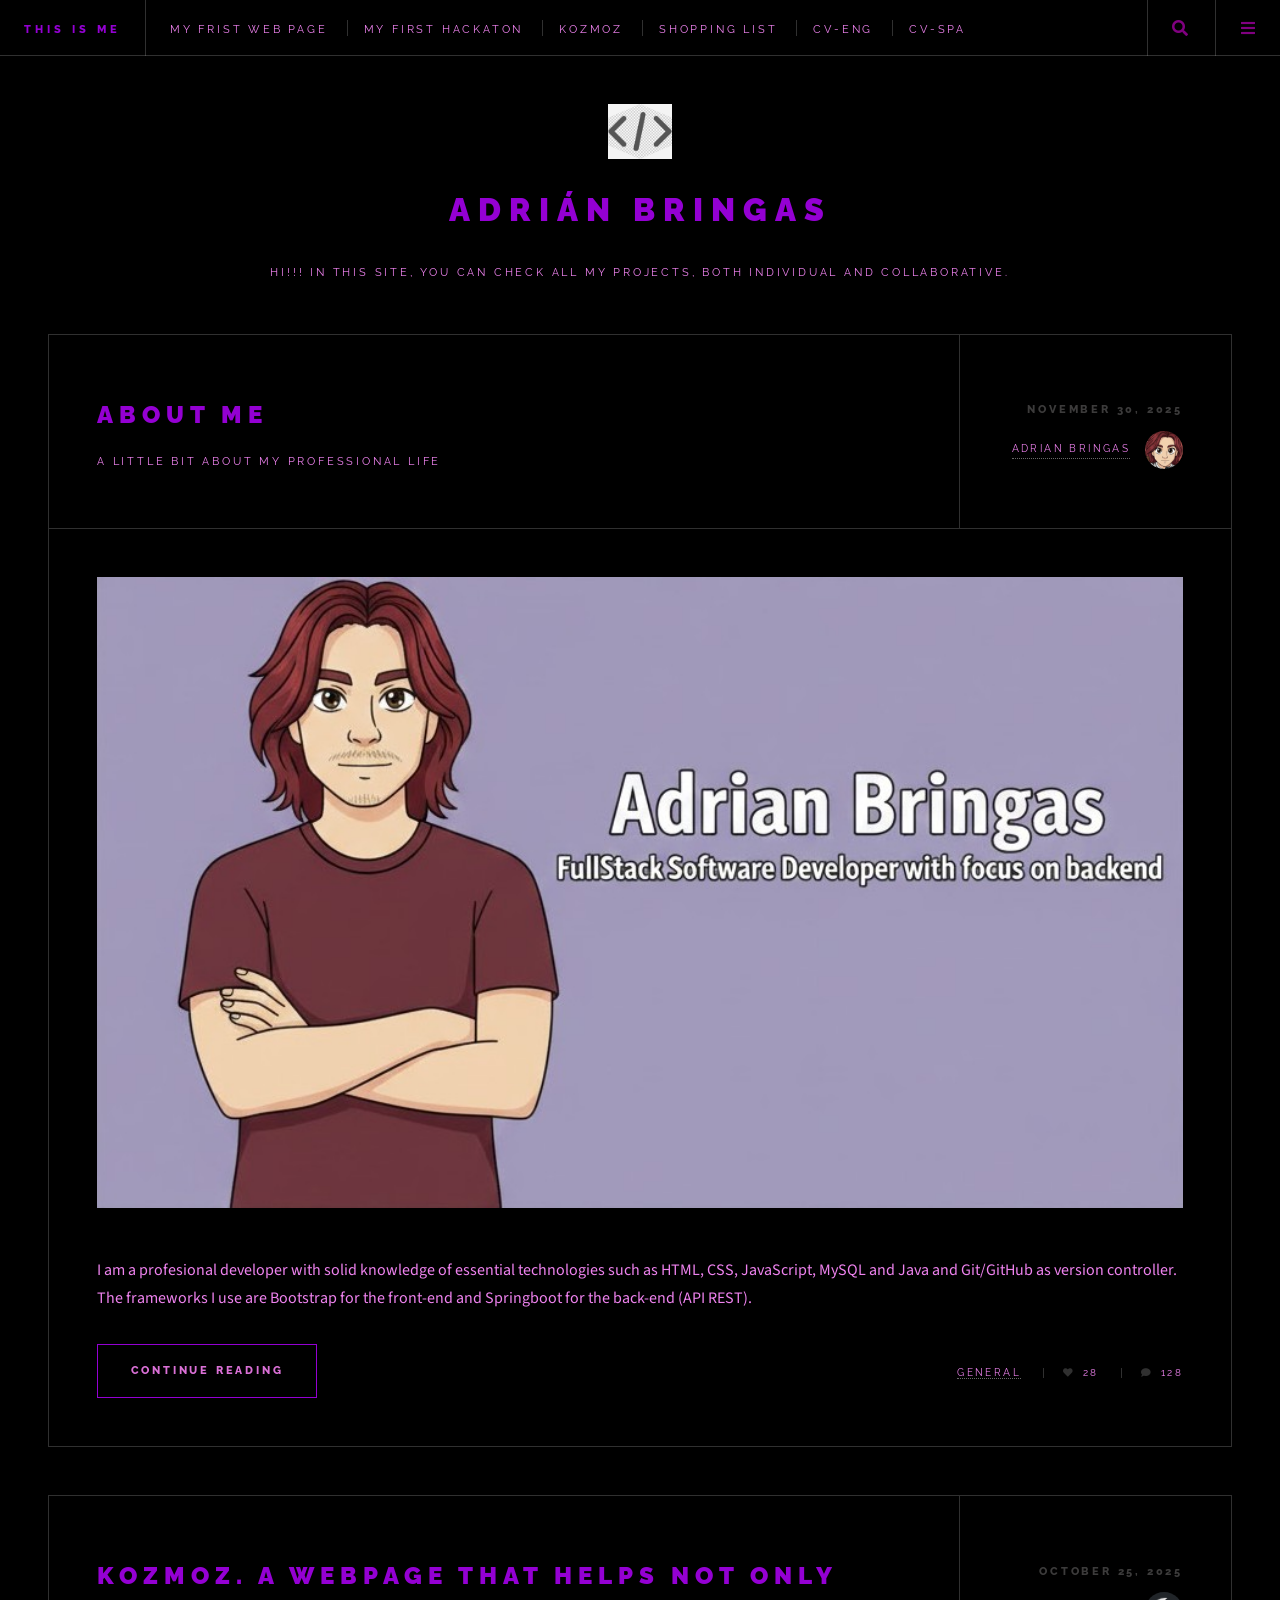
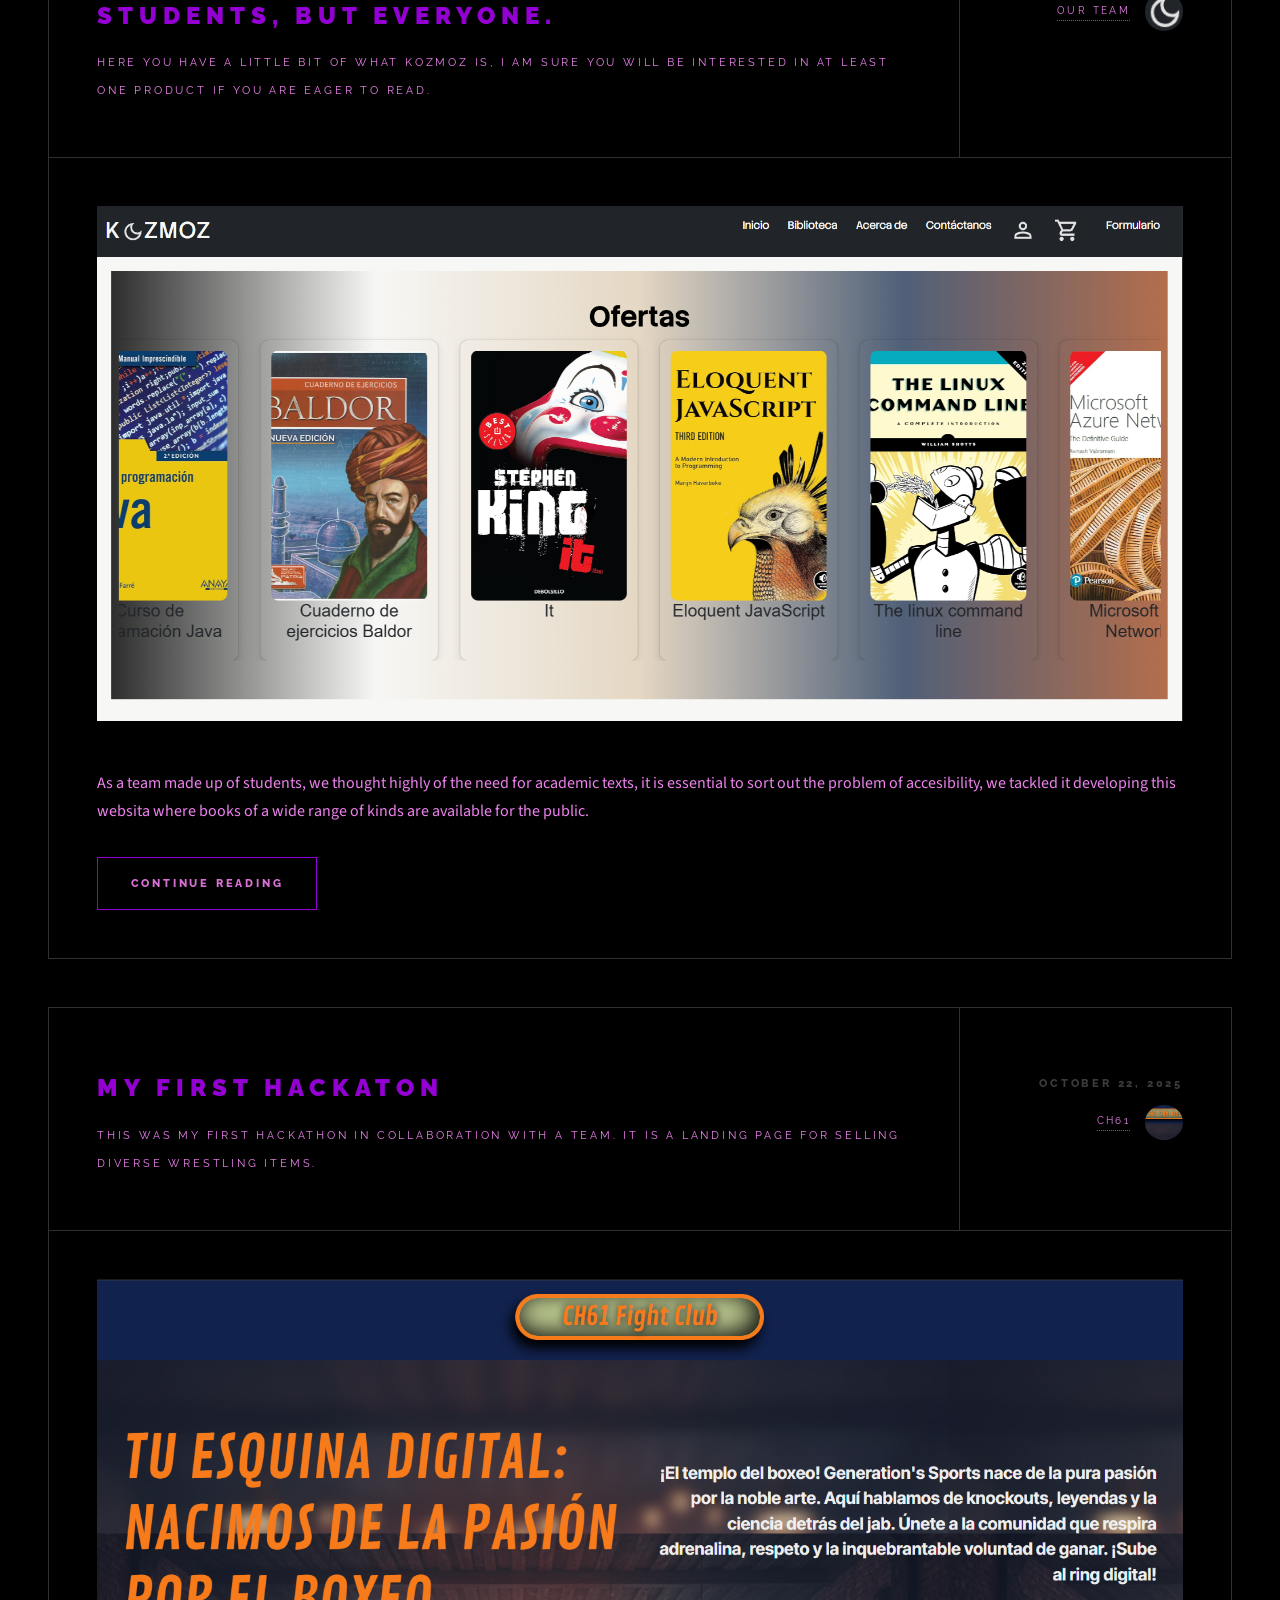
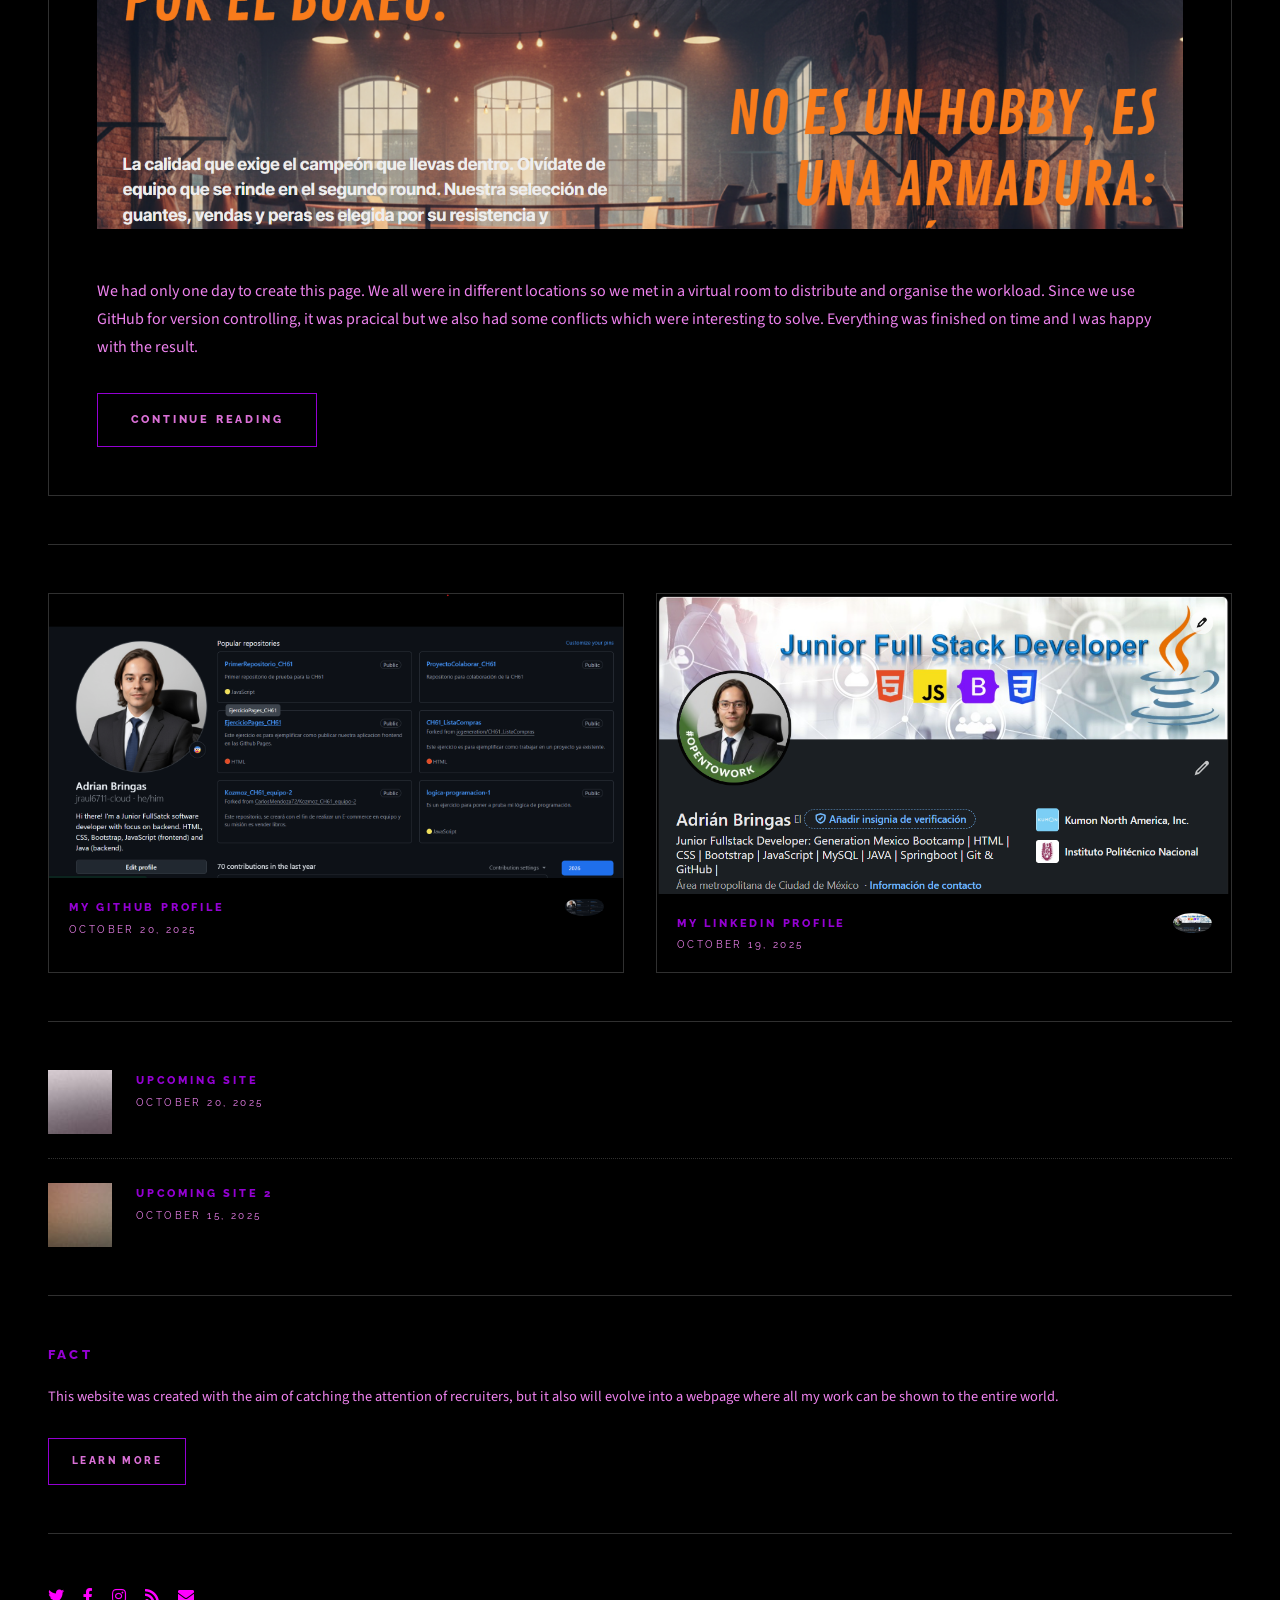
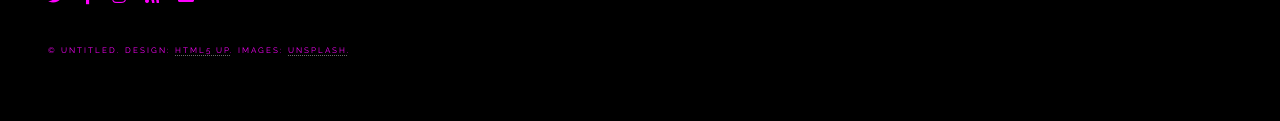
<file: index.html>
<!DOCTYPE HTML>
<!--
	Future Imperfect by HTML5 UP
	html5up.net | @ajlkn
	Free for personal and commercial use under the CCA 3.0 license (html5up.net/license)
-->
<html>
	<head>
		<title>About Me</title>
		<meta charset="utf-8" />
		<meta name="viewport" content="width=device-width, initial-scale=1, user-scalable=no" />
		<link rel="icon" href="/images/favIconOfMe.jpg">
		<link rel="stylesheet" href="assets/css/main.css" />
	</head>
	<body class="is-preload">

		<!-- Wrapper -->
			<div id="wrapper">

				<!-- Header -->
					<header id="header">
						<h1><a href="index.html">This is me</a></h1>
						<nav class="links">
							<ul>
								<li><a href="https://jraul6711-cloud.github.io/EjercicioPages_CH61/" target="_blank">My frist web page</a></li>
								<li><a href="https://aemmanuelagva.github.io/Generation_hackaton/" target="_blank">My first hackaton</a></li>
								<li><a href="https://carlosmendoza72.github.io/Kozmoz_CH61_equipo-2/" target="_blank">KOZMOZ</a></li>
								<li><a href="https://jraul6711-cloud.github.io/CH61_ListaCompras/" target="_blank">Shopping list</a></li>
								<li><a href="./assets/docs/CV_AdrianBringas_En.pdf" target="_blank">CV-Eng</a></li>
								<li><a href="./assets/docs/CV_AdrianBringas_Es.pdf" target="_blank">CV-Spa</a></li>
								<!-- <li><a href="#">xd</a></li> -->
							</ul>
						</nav>
						<nav class="main">
							<ul>
								<li class="search">
									<a class="fa-search" href="#search">Search</a>
									<form id="search" method="get" action="#">
										<input type="text" name="query" placeholder="Search" />
									</form>
								</li>
								<li class="menu">
									<a class="fa-bars" href="#menu">Menu</a>
								</li>
							</ul>
						</nav>
					</header>

				<!-- Menu -->
					<section id="menu">

						<!-- Search -->
							<section>
								<form class="search" method="get" action="#">
									<input type="text" name="query" placeholder="Search" />
								</form>
							</section>

						<!-- Links -->
							<section>
								<ul class="links">
									<li>
										<a href="#">
											<h3>First Project</h3>
											<p>Section under maintenance</p>
										</a>
									</li>
									<li>
										<a href="#">
											<h3>Second Proyect</h3>
											<p>Under maintenance</p>
										</a>
									</li>
									<li>
										<a href="#">
											<h3>Third Project</h3>
											<p>Under maintenance</p>
										</a>
									</li>
									<li>
										<a href="#">
											<h3>Fourth Project</h3>
											<p>Under maintenance</p>
										</a>
									</li>
								</ul>
							</section>

						<!-- Actions -->
							<section>
								<ul class="actions stacked">
									<li><a href="#" class="button large fit">Log In</a></li>
								</ul>
							</section>

					</section>

				<!-- Main -->
					<div id="main">

						<!-- Post -->
							<article class="post">
								<header>
									<div class="title">
										<h2><a href="single.html">About me</a></h2>
										<p>A little bit about my professional life</p>
									</div>
									<div class="meta">
										<time class="published" datetime="2015-11-01">November 30, 2025</time>
										<a href="single.html" class="author"><span class="name">Adrian Bringas</span><img src="images/favIconOfMe.jpg" alt="" /></a>
									</div>
								</header>
								<a href="single.html" class="image featured"><img src="images/BannerOfMe2.jpg" alt="" /></a>
								<p>I am a profesional developer with solid knowledge of essential technologies such as HTML, CSS, JavaScript, MySQL and Java and Git/GitHub as version controller. The frameworks I use are Bootstrap for the front-end and Springboot for the back-end (API REST). </p>
								<footer>
									<ul class="actions">
										<li><a href="single.html" class="button large">Continue Reading</a></li>
									</ul>
									<ul class="stats">
										<li><a href="#">General</a></li>
										<li><a href="#" class="icon solid fa-heart">28</a></li>
										<li><a href="#" class="icon solid fa-comment">128</a></li>
									</ul>
								</footer>
							</article>

						<!-- Post -->
							<article class="post">
								<header>
									<div class="title">
										<h2><a href="https://carlosmendoza72.github.io/Kozmoz_CH61_equipo-2/" target="blank">Kozmoz. A webpage that helps not only students, but everyone.</a></h2>
										<p>Here you have a little bit of what Kozmoz is, I am sure you will be interested in at least one product if you are eager to read.</p>
									</div>
									<div class="meta">
										<time class="published" datetime="2015-10-25">October 25, 2025</time>
										<a href="https://carlosmendoza72.github.io/Kozmoz_CH61_equipo-2/acercaDe.html" target="blank" class="author"><span class="name">Our Team</span><img src="./images/moonKozmoz.png" alt="" /></a>
									</div>
								</header>
								<a href="https://carlosmendoza72.github.io/Kozmoz_CH61_equipo-2/" target="blank" class="image featured"><img src="./images/kozmozBanner.png" alt="" /></a>
								<p>As a team made up of students, we thought highly of the need for academic texts, it is essential to sort out the problem of accesibility, we tackled it developing this websita where books of a wide range of kinds are available for the public. </p>
								<footer>
									<ul class="actions">
										<li><a href="#" class="button large">Continue Reading</a></li>
									</ul>
									<!-- <ul class="stats">
										<li><a href="#">General</a></li>
										<li><a href="#" class="icon solid fa-heart">28</a></li>
										<li><a href="#" class="icon solid fa-comment">128</a></li>
									</ul> -->
								</footer>
							</article>

						<!-- Post -->
							<article class="post">
								<header>
									<div class="title">
										<h2><a href="https://aemmanuelagva.github.io/Generation_hackaton/">My first Hackaton</a></h2>
										<p>This was my first hackathon in collaboration with a team. It is a landing page for selling diverse wrestling items.</p>
									</div>
									<div class="meta">
										<time class="published" datetime="2015-10-22">October 22, 2025</time>
										<a href="https://aemmanuelagva.github.io/Generation_hackaton/" class="author"><span class="name">CH61</span><img src="./images/ch61FightLogo.png" alt="" /></a>
									</div>
								</header>
								<a href="https://aemmanuelagva.github.io/Generation_hackaton/" class="image featured"><img src="./images/hackatonBanner.png" alt="" /></a>
								<p>We had only one day to create this page. We all were in different locations so we met in a virtual room to distribute and organise the workload. Since we use GitHub for version controlling, it was pracical but we also had some conflicts which were interesting to solve. Everything was finished on time and I was happy with the result.</p>
								<footer>
									<ul class="actions">
										<li><a href="#" class="button large">Continue Reading</a></li>
									</ul>
									<!-- <ul class="stats">
										<li><a href="#">General</a></li>
										<li><a href="#" class="icon solid fa-heart">28</a></li>
										<li><a href="#" class="icon solid fa-comment">128</a></li>
									</ul> -->
								</footer>
							</article>

						<!-- Post -->
						<!--
							<article class="post">
								<header>
									<div class="title">
										<h2><a href="#">Elements</a></h2>
										<p>Lorem ipsum dolor amet nullam consequat etiam feugiat</p>
									</div>
									<div class="meta">
										<time class="published" datetime="2015-10-18">October 18, 2015</time>
										<a href="#" class="author"><span class="name">Jane Doe</span><img src="images/avatar.jpg" alt="" /></a>
									</div>
								</header>

								<section>
									<h3>Text</h3>
									<p>This is <b>bold</b> and this is <strong>strong</strong>. This is <i>italic</i> and this is <em>emphasized</em>.
									This is <sup>superscript</sup> text and this is <sub>subscript</sub> text.
									This is <u>underlined</u> and this is code: <code>for (;;) { ... }</code>. Finally, <a href="#">this is a link</a>.</p>
									<hr />
									<p>Nunc lacinia ante nunc ac lobortis. Interdum adipiscing gravida odio porttitor sem non mi integer non faucibus ornare mi ut ante amet placerat aliquet. Volutpat eu sed ante lacinia sapien lorem accumsan varius montes viverra nibh in adipiscing blandit tempus accumsan.</p>
									<hr />
									<h2>Heading Level 2</h2>
									<h3>Heading Level 3</h3>
									<h4>Heading Level 4</h4>
									<hr />
									<h4>Blockquote</h4>
									<blockquote>Fringilla nisl. Donec accumsan interdum nisi, quis tincidunt felis sagittis eget tempus euismod. Vestibulum ante ipsum primis in faucibus vestibulum. Blandit adipiscing eu felis iaculis volutpat ac adipiscing accumsan faucibus. Vestibulum ante ipsum primis in faucibus lorem ipsum dolor sit amet nullam adipiscing eu felis.</blockquote>
									<h4>Preformatted</h4>
									<pre><code>i = 0;

while (!deck.isInOrder()) {
  print 'Iteration ' + i;
  deck.shuffle();
  i++;
}

print 'It took ' + i + ' iterations to sort the deck.';</code></pre>
								</section>

								<section>
									<h3>Lists</h3>
									<div class="row">
										<div class="col-6 col-12-medium">
											<h4>Unordered</h4>
											<ul>
												<li>Dolor pulvinar etiam.</li>
												<li>Sagittis adipiscing.</li>
												<li>Felis enim feugiat.</li>
											</ul>
											<h4>Alternate</h4>
											<ul class="alt">
												<li>Dolor pulvinar etiam.</li>
												<li>Sagittis adipiscing.</li>
												<li>Felis enim feugiat.</li>
											</ul>
										</div>
										<div class="col-6 col-12-medium">
											<h4>Ordered</h4>
											<ol>
												<li>Dolor pulvinar etiam.</li>
												<li>Etiam vel felis viverra.</li>
												<li>Felis enim feugiat.</li>
												<li>Dolor pulvinar etiam.</li>
												<li>Etiam vel felis lorem.</li>
												<li>Felis enim et feugiat.</li>
											</ol>
											<h4>Icons</h4>
											<ul class="icons">
												<li><a href="#" class="icon brands fa-twitter"><span class="label">Twitter</span></a></li>
												<li><a href="#" class="icon brands fa-facebook-f"><span class="label">Facebook</span></a></li>
												<li><a href="#" class="icon brands fa-instagram"><span class="label">Instagram</span></a></li>
												<li><a href="#" class="icon brands fa-github"><span class="label">Github</span></a></li>
											</ul>
										</div>
									</div>
									<h3>Actions</h3>
									<div class="row">
										<div class="col-6 col-12-medium">
											<ul class="actions">
												<li><a href="#" class="button">Default</a></li>
												<li><a href="#" class="button">Default</a></li>
												<li><a href="#" class="button">Default</a></li>
											</ul>
											<ul class="actions small">
												<li><a href="#" class="button small">Small</a></li>
												<li><a href="#" class="button small">Small</a></li>
												<li><a href="#" class="button small">Small</a></li>
											</ul>
											<ul class="actions stacked">
												<li><a href="#" class="button">Default</a></li>
												<li><a href="#" class="button">Default</a></li>
												<li><a href="#" class="button">Default</a></li>
											</ul>
											<ul class="actions stacked">
												<li><a href="#" class="button small">Small</a></li>
												<li><a href="#" class="button small">Small</a></li>
												<li><a href="#" class="button small">Small</a></li>
											</ul>
										</div>
										<div class="col-6 col-12-medium">
											<ul class="actions stacked">
												<li><a href="#" class="button fit">Default</a></li>
												<li><a href="#" class="button fit">Default</a></li>
											</ul>
											<ul class="actions stacked">
												<li><a href="#" class="button small fit">Small</a></li>
												<li><a href="#" class="button small fit">Small</a></li>
											</ul>
										</div>
									</div>
								</section>

								<section>
									<h3>Table</h3>
									<h4>Default</h4>
									<div class="table-wrapper">
										<table>
											<thead>
												<tr>
													<th>Name</th>
													<th>Description</th>
													<th>Price</th>
												</tr>
											</thead>
											<tbody>
												<tr>
													<td>Item One</td>
													<td>Ante turpis integer aliquet porttitor.</td>
													<td>29.99</td>
												</tr>
												<tr>
													<td>Item Two</td>
													<td>Vis ac commodo adipiscing arcu aliquet.</td>
													<td>19.99</td>
												</tr>
												<tr>
													<td>Item Three</td>
													<td> Morbi faucibus arcu accumsan lorem.</td>
													<td>29.99</td>
												</tr>
												<tr>
													<td>Item Four</td>
													<td>Vitae integer tempus condimentum.</td>
													<td>19.99</td>
												</tr>
												<tr>
													<td>Item Five</td>
													<td>Ante turpis integer aliquet porttitor.</td>
													<td>29.99</td>
												</tr>
											</tbody>
											<tfoot>
												<tr>
													<td colspan="2"></td>
													<td>100.00</td>
												</tr>
											</tfoot>
										</table>
									</div>

									<h4>Alternate</h4>
									<div class="table-wrapper">
										<table class="alt">
											<thead>
												<tr>
													<th>Name</th>
													<th>Description</th>
													<th>Price</th>
												</tr>
											</thead>
											<tbody>
												<tr>
													<td>Item One</td>
													<td>Ante turpis integer aliquet porttitor.</td>
													<td>29.99</td>
												</tr>
												<tr>
													<td>Item Two</td>
													<td>Vis ac commodo adipiscing arcu aliquet.</td>
													<td>19.99</td>
												</tr>
												<tr>
													<td>Item Three</td>
													<td> Morbi faucibus arcu accumsan lorem.</td>
													<td>29.99</td>
												</tr>
												<tr>
													<td>Item Four</td>
													<td>Vitae integer tempus condimentum.</td>
													<td>19.99</td>
												</tr>
												<tr>
													<td>Item Five</td>
													<td>Ante turpis integer aliquet porttitor.</td>
													<td>29.99</td>
												</tr>
											</tbody>
											<tfoot>
												<tr>
													<td colspan="2"></td>
													<td>100.00</td>
												</tr>
											</tfoot>
										</table>
									</div>
								</section>

								<section>
									<h3>Buttons</h3>
									<ul class="actions">
										<li><a href="#" class="button large">Large</a></li>
										<li><a href="#" class="button">Default</a></li>
										<li><a href="#" class="button small">Small</a></li>
									</ul>
									<ul class="actions fit">
										<li><a href="#" class="button fit">Fit</a></li>
										<li><a href="#" class="button fit">Fit</a></li>
										<li><a href="#" class="button fit">Fit</a></li>
									</ul>
									<ul class="actions fit small">
										<li><a href="#" class="button fit small">Fit + Small</a></li>
										<li><a href="#" class="button fit small">Fit + Small</a></li>
										<li><a href="#" class="button fit small">Fit + Small</a></li>
									</ul>
									<ul class="actions">
										<li><a href="#" class="button icon solid fa-download">Icon</a></li>
										<li><a href="#" class="button icon solid fa-upload">Icon</a></li>
										<li><a href="#" class="button icon solid fa-save">Icon</a></li>
									</ul>
									<ul class="actions">
										<li><span class="button disabled">Disabled</span></li>
										<li><span class="button disabled icon solid fa-download">Disabled</span></li>
									</ul>
								</section>

								<section>
									<h3>Form</h3>
									<form method="post" action="#">
										<div class="row gtr-uniform">
											<div class="col-6 col-12-xsmall">
												<input type="text" name="demo-name" id="demo-name" value="" placeholder="Name" />
											</div>
											<div class="col-6 col-12-xsmall">
												<input type="email" name="demo-email" id="demo-email" value="" placeholder="Email" />
											</div>
											<div class="col-12">
												<select name="demo-category" id="demo-category">
													<option value="">- Category -</option>
													<option value="1">Manufacturing</option>
													<option value="1">Shipping</option>
													<option value="1">Administration</option>
													<option value="1">Human Resources</option>
												</select>
											</div>
											<div class="col-4 col-12-small">
												<input type="radio" id="demo-priority-low" name="demo-priority" checked>
												<label for="demo-priority-low">Low</label>
											</div>
											<div class="col-4 col-12-small">
												<input type="radio" id="demo-priority-normal" name="demo-priority">
												<label for="demo-priority-normal">Normal</label>
											</div>
											<div class="col-4 col-12-small">
												<input type="radio" id="demo-priority-high" name="demo-priority">
												<label for="demo-priority-high">High</label>
											</div>
											<div class="col-6 col-12-small">
												<input type="checkbox" id="demo-copy" name="demo-copy">
												<label for="demo-copy">Email me a copy</label>
											</div>
											<div class="col-6 col-12-small">
												<input type="checkbox" id="demo-human" name="demo-human" checked>
												<label for="demo-human">Not a robot</label>
											</div>
											<div class="col-12">
												<textarea name="demo-message" id="demo-message" placeholder="Enter your message" rows="6"></textarea>
											</div>
											<div class="col-12">
												<ul class="actions">
													<li><input type="submit" value="Send Message" /></li>
													<li><input type="reset" value="Reset" /></li>
												</ul>
											</div>
										</div>
									</form>
								</section>

								<section>
									<h3>Image</h3>
									<h4>Fit</h4>
									<div class="box alt">
										<div class="row gtr-uniform">
											<div class="col-12"><span class="image fit"><img src="images/pic02.jpg" alt="" /></span></div>
											<div class="col-4"><span class="image fit"><img src="images/pic04.jpg" alt="" /></span></div>
											<div class="col-4"><span class="image fit"><img src="images/pic05.jpg" alt="" /></span></div>
											<div class="col-4"><span class="image fit"><img src="images/pic06.jpg" alt="" /></span></div>
											<div class="col-4"><span class="image fit"><img src="images/pic06.jpg" alt="" /></span></div>
											<div class="col-4"><span class="image fit"><img src="images/pic04.jpg" alt="" /></span></div>
											<div class="col-4"><span class="image fit"><img src="images/pic05.jpg" alt="" /></span></div>
											<div class="col-4"><span class="image fit"><img src="images/pic05.jpg" alt="" /></span></div>
											<div class="col-4"><span class="image fit"><img src="images/pic06.jpg" alt="" /></span></div>
											<div class="col-4"><span class="image fit"><img src="images/pic04.jpg" alt="" /></span></div>
										</div>
									</div>
									<h4>Left &amp; Right</h4>
									<p><span class="image left"><img src="images/pic07.jpg" alt="" /></span>Fringilla nisl. Donec accumsan interdum nisi, quis tincidunt felis sagittis eget. tempus euismod. Vestibulum ante ipsum primis in faucibus vestibulum. Blandit adipiscing eu felis iaculis volutpat ac adipiscing accumsan eu faucibus. Integer ac pellentesque praesent tincidunt felis sagittis eget. tempus euismod. Vestibulum ante ipsum primis in faucibus vestibulum. Blandit adipiscing eu felis iaculis volutpat ac adipiscing accumsan eu faucibus. Integer ac pellentesque praesent. Donec accumsan interdum nisi, quis tincidunt felis sagittis eget. tempus euismod. Vestibulum ante ipsum primis in faucibus vestibulum. Blandit adipiscing eu felis iaculis volutpat ac adipiscing accumsan eu faucibus. Integer ac pellentesque praesent tincidunt felis sagittis eget. tempus euismod. Vestibulum ante ipsum primis in faucibus vestibulum. Blandit adipiscing eu felis iaculis volutpat ac adipiscing accumsan eu faucibus. Integer ac pellentesque praesent. Blandit adipiscing eu felis iaculis volutpat ac adipiscing accumsan eu faucibus. Integer ac pellentesque praesent tincidunt felis sagittis eget. tempus euismod. Vestibulum ante ipsum primis in faucibus vestibulum. Blandit adipiscing eu felis iaculis volutpat ac adipiscing accumsan eu faucibus. Integer ac pellentesque praesent.</p>
									<p><span class="image right"><img src="images/pic04.jpg" alt="" /></span>Fringilla nisl. Donec accumsan interdum nisi, quis tincidunt felis sagittis eget. tempus euismod. Vestibulum ante ipsum primis in faucibus vestibulum. Blandit adipiscing eu felis iaculis volutpat ac adipiscing accumsan eu faucibus. Integer ac pellentesque praesent tincidunt felis sagittis eget. tempus euismod. Vestibulum ante ipsum primis in faucibus vestibulum. Blandit adipiscing eu felis iaculis volutpat ac adipiscing accumsan eu faucibus. Integer ac pellentesque praesent. Donec accumsan interdum nisi, quis tincidunt felis sagittis eget. tempus euismod. Vestibulum ante ipsum primis in faucibus vestibulum. Blandit adipiscing eu felis iaculis volutpat ac adipiscing accumsan eu faucibus. Integer ac pellentesque praesent tincidunt felis sagittis eget. tempus euismod. Vestibulum ante ipsum primis in faucibus vestibulum. Blandit adipiscing eu felis iaculis volutpat ac adipiscing accumsan eu faucibus. Integer ac pellentesque praesent. Blandit adipiscing eu felis iaculis volutpat ac adipiscing accumsan eu faucibus. Integer ac pellentesque praesent tincidunt felis sagittis eget. tempus euismod. Vestibulum ante ipsum primis in faucibus vestibulum. Blandit adipiscing eu felis iaculis volutpat ac adipiscing accumsan eu faucibus. Integer ac pellentesque praesent.</p>
								</section>

							</article>
						-->

						<!-- Pagination -->
							<!-- <ul class="actions pagination">
								<li><a href="" class="disabled button large previous">Previous Page</a></li>
								<li><a href="#" class="button large next">Next Page</a></li>
							</ul> -->

					</div>

				<!-- Sidebar -->
					<section id="sidebar">

						<!-- Intro -->
							<section id="intro">
								<a href="#" class="logo"><img src="./images/favIconProgramming.jpg" alt="" /></a>
								<header>
									<h2>Adrián Bringas</h2>
									<p>Hi!!! In this site, you can check all my projects, both individual and collaborative.</p>
								</header>
							</section>

						<!-- Mini Posts -->
							<section>
								<div class="mini-posts">

									<!-- Mini Post -->
										<article class="mini-post">
											<header>
												<h3><a href="https://github.com/jraul6711-cloud" target="blank">My GitHub Profile</a></h3>
												<time class="published" datetime="2015-10-20">October 20, 2025</time>
												<a href="https://github.com/jraul6711-cloud" target="_blank" class="author"><img src="./images/meGithub.png" alt="" /></a>
											</header>
											<a href="https://github.com/jraul6711-cloud" target="_blank" class="image"><img src="./images/meGithub.png" alt="" /></a>
										</article>

									<!-- Mini Post -->
										<article class="mini-post">
											<header>
												<h3><a href="https://www.linkedin.com/in/adrian-bringas-77274224a/" target="blank">My LinkedIn Profile</a></h3>
												<time class="published" datetime="2015-10-19">October 19, 2025</time>
												<a href="https://www.linkedin.com/in/adrian-bringas-77274224a/" target="blank" class="author"><img src="./images/meLinkedIn.png" alt="" /></a>
											</header>
											<a href="https://www.linkedin.com/in/adrian-bringas-77274224a/" target="blank" class="image"><img src="./images/meLinkedIn.png" alt="" /></a>
										</article>

									<!-- Mini Post -->
										<!-- <article class="mini-post">
											<header>
												<h3><a href="single.html">Odio congue mattis</a></h3>
												<time class="published" datetime="2015-10-18">October 18, 2015</time>
												<a href="#" class="author"><img src="images/avatar.jpg" alt="" /></a>
											</header>
											<a href="single.html" class="image"><img src="images/pic06.jpg" alt="" /></a>
										</article> -->

									<!-- Mini Post -->
										<!-- <article class="mini-post">
											<header>
												<h3><a href="single.html">Enim nisl veroeros</a></h3>
												<time class="published" datetime="2015-10-17">October 17, 2015</time>
												<a href="#" class="author"><img src="images/avatar.jpg" alt="" /></a>
											</header>
											<a href="single.html" class="image"><img src="images/pic07.jpg" alt="" /></a>
										</article> -->

								</div>
							</section>

						<!-- Posts List -->
							<section>
								<ul class="posts">
									<li>
										<article>
											<header>
												<h3><a href="single.html">Upcoming site</a></h3>
												<time class="published" datetime="2015-10-20">October 20, 2025</time>
											</header>
											<a href="single.html" class="image"><img src="images/pic08.jpg" alt="" /></a>
										</article>
									</li>
									<li>
										<article>
											<header>
												<h3><a href="single.html">Upcoming site 2</a></h3>
												<time class="published" datetime="2015-10-15">October 15, 2025</time>
											</header>
											<a href="single.html" class="image"><img src="images/pic09.jpg" alt="" /></a>
										</article>
									</li>
									<!-- <li>
										<article>
											<header>
												<h3><a href="single.html">Euismod amet placerat vivamus porttitor</a></h3>
												<time class="published" datetime="2015-10-10">October 10, 2015</time>
											</header>
											<a href="single.html" class="image"><img src="images/pic10.jpg" alt="" /></a>
										</article>
									</li>
									<li>
										<article>
											<header>
												<h3><a href="single.html">Magna enim accumsan tortor cursus ultricies</a></h3>
												<time class="published" datetime="2015-10-08">October 8, 2015</time>
											</header>
											<a href="single.html" class="image"><img src="images/pic11.jpg" alt="" /></a>
										</article>
									</li>
									<li>
										<article>
											<header>
												<h3><a href="single.html">Congue ullam corper lorem ipsum dolor</a></h3>
												<time class="published" datetime="2015-10-06">October 7, 2015</time>
											</header>
											<a href="single.html" class="image"><img src="images/pic12.jpg" alt="" /></a>
										</article>
									</li> -->
								</ul>
							</section>

						<!-- About -->
							<section class="blurb">
								<h2>Fact</h2>
								<p>This website was created with the aim of catching the attention of recruiters, but it also will evolve into a webpage where all my work can be shown to the entire world. </p>
								<ul class="actions">
									<li><a href="./single.html" class="button">Learn More</a></li>
								</ul>
							</section>

						<!-- Footer -->
							<section id="footer">
								<ul class="icons">
									<li><a href="#" class="icon brands fa-twitter"><span class="label">Twitter</span></a></li>
									<li><a href="#" class="icon brands fa-facebook-f"><span class="label">Facebook</span></a></li>
									<li><a href="#" class="icon brands fa-instagram"><span class="label">Instagram</span></a></li>
									<li><a href="#" class="icon solid fa-rss"><span class="label">RSS</span></a></li>
									<li><a href="#" class="icon solid fa-envelope"><span class="label">Email</span></a></li>
								</ul>
								<p class="copyright">&copy; Untitled. Design: <a href="http://html5up.net">HTML5 UP</a>. Images: <a href="http://unsplash.com">Unsplash</a>.</p>
							</section>

					</section>

			</div>

		<!-- Scripts -->
			<script src="assets/js/jquery.min.js"></script>
			<script src="assets/js/browser.min.js"></script>
			<script src="assets/js/breakpoints.min.js"></script>
			<script src="assets/js/util.js"></script>
			<script src="assets/js/main.js"></script>

	</body>
</html>
</file>
<file: assets/css/main.css>
@import url(fontawesome-all.min.css);
@import url("https://fonts.googleapis.com/css?family=Source+Sans+Pro:400,700|Raleway:400,800,900");

/*
	Future Imperfect by HTML5 UP
	html5up.net | @ajlkn
	Free for personal and commercial use under the CCA 3.0 license (html5up.net/license)
*/

html, body, div, span, applet, object,
iframe, h1, h2, h3, h4, h5, h6, p, blockquote,
pre, a, abbr, acronym, address, big, cite,
code, del, dfn, em, img, ins, kbd, q, s, samp,
small, strike, strong, sub, sup, tt, var, b,
u, i, center, dl, dt, dd, ol, ul, li, fieldset,
form, label, legend, table, caption, tbody,
tfoot, thead, tr, th, td, article, aside,
canvas, details, embed, figure, figcaption,
footer, header, hgroup, menu, nav, output, ruby,
section, summary, time, mark, audio, video {
	margin: 0;
	padding: 0;
	border: 0;
	font-size: 100%;
	font: inherit;
	vertical-align: baseline;}

article, aside, details, figcaption, figure,
footer, header, hgroup, menu, nav, section {
	display: block;}

body {
	line-height: 1;
}

ol, ul {
	list-style: none;
}

blockquote, q {
	quotes: none;
}

	blockquote:before, blockquote:after, q:before, q:after {
		content: '';
		content: none;
	}

table {
	border-collapse: collapse;
	border-spacing: 0;
}

body {
	-webkit-text-size-adjust: none;
}

mark {
	background-color: transparent;
	color: inherit;
}

input::-moz-focus-inner {
	border: 0;
	padding: 0;
}

input, select, textarea {
	-moz-appearance: none;
	-webkit-appearance: none;
	-ms-appearance: none;
	appearance: none;
}

/* Basic */

	@-ms-viewport {
		width: device-width;
	}

	body {
		-ms-overflow-style: scrollbar;
	}

	@media screen and (max-width: 480px) {

		html, body {
			min-width: 320px;
		}

	}

	html {
		box-sizing: border-box;
	}

	*, *:before, *:after {
		box-sizing: inherit;
	}

	body {
		background: black;
	} /* Fondo general */

		body.is-preload *, body.is-preload *:before, body.is-preload *:after {
			-moz-animation: none !important;
			-webkit-animation: none !important;
			-ms-animation: none !important;
			animation: none !important;
			-moz-transition: none !important;
			-webkit-transition: none !important;
			-ms-transition: none !important;
			transition: none !important;
		}

/* Type */

	body, input, select, textarea {
		color:violet;
		font-family: "Source Sans Pro", Helvetica, sans-serif;
		font-size: 14pt;
		font-weight: 400; 
		line-height: 1.75;
	} /* navbar and main card letter */

		@media screen and (max-width: 1680px) {

			body, input, select, textarea {
				font-size: 12pt;
			}

		}

		@media screen and (max-width: 1280px) {

			body, input, select, textarea {
				font-size: 12pt;
			}

		}

		@media screen and (max-width: 980px) {

			body, input, select, textarea {
				font-size: 12pt;
			}

		}

		@media screen and (max-width: 736px) {

			body, input, select, textarea {
				font-size: 12pt;
			}

		}

		@media screen and (max-width: 480px) {

			body, input, select, textarea {
				font-size: 12pt;
			}

		}

	a {
		-moz-transition: color 0.2s ease, border-bottom-color 0.2s ease;
		-webkit-transition: color 0.2s ease, border-bottom-color 0.2s ease;
		-ms-transition: color 0.2s ease, border-bottom-color 0.2s ease;
		transition: color 0.2s ease, border-bottom-color 0.2s ease;
		border-bottom: dotted 1px rgba(160, 160, 160, 0.65);
		color: inherit;
		text-decoration: none;
	}

		a:before {
			-moz-transition: color 0.2s ease;
			-webkit-transition: color 0.2s ease;
			-ms-transition: color 0.2s ease;
			transition: color 0.2s ease;
		}

		a:hover {
			border-bottom-color: transparent;
			color:violet !important;
		}

			a:hover:before {
				color:violet !important;
			}

	strong, b {
		color:violet;
		font-weight: 700;
	}

	em, i {
		font-style: italic;
	}

	p {
		margin: 0 0 2em 0;
	}

	h1, h2, h3, h4, h5, h6 {
		color: darkviolet;
		font-family: "Raleway", Helvetica, sans-serif;
		font-weight: 800;
		letter-spacing: 0.25em;
		line-height: 1.65;
		margin: 0 0 1em 0;
		text-transform: uppercase;
	} /* main card titles */

		h1 a, h2 a, h3 a, h4 a, h5 a, h6 a {
			color: inherit;
			border-bottom: 0;
		}

	h2 {
		font-size: 1.1em;
	}

	h3 {
		font-size: 0.9em;
	}

	h4 {
		font-size: 0.7em;
	}

	h5 {
		font-size: 0.7em;
	}

	h6 {
		font-size: 0.7em;
	}

	sub {
		font-size: 0.8em;
		position: relative;
		top: 0.5em;
	}

	sup {
		font-size: 0.8em;
		position: relative;
		top: -0.5em;
	}

	blockquote {
		border-left: solid 4px rgba(160, 160, 160, 0.3);
		font-style: italic;
		margin: 0 0 2em 0;
		padding: 0.5em 0 0.5em 2em;
	}

	code {
		background: rgba(160, 160, 160, 0.075);
		border: solid 1px rgba(160, 160, 160, 0.3);
		font-family: "Courier New", monospace;
		font-size: 0.9em;
		margin: 0 0.25em;
		padding: 0.25em 0.65em;
	}

	pre {
		-webkit-overflow-scrolling: touch;
		font-family: "Courier New", monospace;
		font-size: 0.9em;
		margin: 0 0 2em 0;
	}

		pre code {
			display: block;
			line-height: 1.75em;
			padding: 1em 1.5em;
			overflow-x: auto;
		}

	hr {
		border: 0;
		border-bottom: solid 1px rgba(160, 160, 160, 0.3);
		margin: 2em 0;
	}

		hr.major {
			margin: 3em 0;
		}

	.align-left {
		text-align: left;
	}

	.align-center {
		text-align: center;
	}

	.align-right {
		text-align: right;
	}

/* Row */

	.row {
		display: flex;
		flex-wrap: wrap;
		box-sizing: border-box;
		align-items: stretch;
	}

		.row > * {
			box-sizing: border-box;
		}

		.row.gtr-uniform > * > :last-child {
			margin-bottom: 0;
		}

		.row.aln-left {
			justify-content: flex-start;
		}

		.row.aln-center {
			justify-content: center;
		}

		.row.aln-right {
			justify-content: flex-end;
		}

		.row.aln-top {
			align-items: flex-start;
		}

		.row.aln-middle {
			align-items: center;
		}

		.row.aln-bottom {
			align-items: flex-end;
		}

		.row > .imp {
			order: -1;
		}

		.row > .col-1 {
			width: 8.33333%;
		}

		.row > .off-1 {
			margin-left: 8.33333%;
		}

		.row > .col-2 {
			width: 16.66667%;
		}

		.row > .off-2 {
			margin-left: 16.66667%;
		}

		.row > .col-3 {
			width: 25%;
		}

		.row > .off-3 {
			margin-left: 25%;
		}

		.row > .col-4 {
			width: 33.33333%;
		}

		.row > .off-4 {
			margin-left: 33.33333%;
		}

		.row > .col-5 {
			width: 41.66667%;
		}

		.row > .off-5 {
			margin-left: 41.66667%;
		}

		.row > .col-6 {
			width: 50%;
		}

		.row > .off-6 {
			margin-left: 50%;
		}

		.row > .col-7 {
			width: 58.33333%;
		}

		.row > .off-7 {
			margin-left: 58.33333%;
		}

		.row > .col-8 {
			width: 66.66667%;
		}

		.row > .off-8 {
			margin-left: 66.66667%;
		}

		.row > .col-9 {
			width: 75%;
		}

		.row > .off-9 {
			margin-left: 75%;
		}

		.row > .col-10 {
			width: 83.33333%;
		}

		.row > .off-10 {
			margin-left: 83.33333%;
		}

		.row > .col-11 {
			width: 91.66667%;
		}

		.row > .off-11 {
			margin-left: 91.66667%;
		}

		.row > .col-12 {
			width: 100%;
		}

		.row > .off-12 {
			margin-left: 100%;
		}

		.row.gtr-0 {
			margin-top: 0;
			margin-left: 0em;
		}

			.row.gtr-0 > * {
				padding: 0 0 0 0em;
			}

			.row.gtr-0.gtr-uniform {
				margin-top: 0em;
			}

				.row.gtr-0.gtr-uniform > * {
					padding-top: 0em;
				}

		.row.gtr-25 {
			margin-top: 0;
			margin-left: -0.25em;
		}

			.row.gtr-25 > * {
				padding: 0 0 0 0.25em;
			}

			.row.gtr-25.gtr-uniform {
				margin-top: -0.25em;
			}

				.row.gtr-25.gtr-uniform > * {
					padding-top: 0.25em;
				}

		.row.gtr-50 {
			margin-top: 0;
			margin-left: -0.5em;
		}

			.row.gtr-50 > * {
				padding: 0 0 0 0.5em;
			}

			.row.gtr-50.gtr-uniform {
				margin-top: -0.5em;
			}

				.row.gtr-50.gtr-uniform > * {
					padding-top: 0.5em;
				}

		.row {
			margin-top: 0;
			margin-left: -1em;
		}

			.row > * {
				padding: 0 0 0 1em;
			}

			.row.gtr-uniform {
				margin-top: -1em;
			}

				.row.gtr-uniform > * {
					padding-top: 1em;
				}

		.row.gtr-150 {
			margin-top: 0;
			margin-left: -1.5em;
		}

			.row.gtr-150 > * {
				padding: 0 0 0 1.5em;
			}

			.row.gtr-150.gtr-uniform {
				margin-top: -1.5em;
			}

				.row.gtr-150.gtr-uniform > * {
					padding-top: 1.5em;
				}

		.row.gtr-200 {
			margin-top: 0;
			margin-left: -2em;
		}

			.row.gtr-200 > * {
				padding: 0 0 0 2em;
			}

			.row.gtr-200.gtr-uniform {
				margin-top: -2em;
			}

				.row.gtr-200.gtr-uniform > * {
					padding-top: 2em;
				}

		@media screen and (max-width: 1680px) {

			.row {
				display: flex;
				flex-wrap: wrap;
				box-sizing: border-box;
				align-items: stretch;
			}

				.row > * {
					box-sizing: border-box;
				}

				.row.gtr-uniform > * > :last-child {
					margin-bottom: 0;
				}

				.row.aln-left {
					justify-content: flex-start;
				}

				.row.aln-center {
					justify-content: center;
				}

				.row.aln-right {
					justify-content: flex-end;
				}

				.row.aln-top {
					align-items: flex-start;
				}

				.row.aln-middle {
					align-items: center;
				}

				.row.aln-bottom {
					align-items: flex-end;
				}

				.row > .imp-xlarge {
					order: -1;
				}

				.row > .col-1-xlarge {
					width: 8.33333%;
				}

				.row > .off-1-xlarge {
					margin-left: 8.33333%;
				}

				.row > .col-2-xlarge {
					width: 16.66667%;
				}

				.row > .off-2-xlarge {
					margin-left: 16.66667%;
				}

				.row > .col-3-xlarge {
					width: 25%;
				}

				.row > .off-3-xlarge {
					margin-left: 25%;
				}

				.row > .col-4-xlarge {
					width: 33.33333%;
				}

				.row > .off-4-xlarge {
					margin-left: 33.33333%;
				}

				.row > .col-5-xlarge {
					width: 41.66667%;
				}

				.row > .off-5-xlarge {
					margin-left: 41.66667%;
				}

				.row > .col-6-xlarge {
					width: 50%;
				}

				.row > .off-6-xlarge {
					margin-left: 50%;
				}

				.row > .col-7-xlarge {
					width: 58.33333%;
				}

				.row > .off-7-xlarge {
					margin-left: 58.33333%;
				}

				.row > .col-8-xlarge {
					width: 66.66667%;
				}

				.row > .off-8-xlarge {
					margin-left: 66.66667%;
				}

				.row > .col-9-xlarge {
					width: 75%;
				}

				.row > .off-9-xlarge {
					margin-left: 75%;
				}

				.row > .col-10-xlarge {
					width: 83.33333%;
				}

				.row > .off-10-xlarge {
					margin-left: 83.33333%;
				}

				.row > .col-11-xlarge {
					width: 91.66667%;
				}

				.row > .off-11-xlarge {
					margin-left: 91.66667%;
				}

				.row > .col-12-xlarge {
					width: 100%;
				}

				.row > .off-12-xlarge {
					margin-left: 100%;
				}

				.row.gtr-0 {
					margin-top: 0;
					margin-left: 0em;
				}

					.row.gtr-0 > * {
						padding: 0 0 0 0em;
					}

					.row.gtr-0.gtr-uniform {
						margin-top: 0em;
					}

						.row.gtr-0.gtr-uniform > * {
							padding-top: 0em;
						}

				.row.gtr-25 {
					margin-top: 0;
					margin-left: -0.25em;
				}

					.row.gtr-25 > * {
						padding: 0 0 0 0.25em;
					}

					.row.gtr-25.gtr-uniform {
						margin-top: -0.25em;
					}

						.row.gtr-25.gtr-uniform > * {
							padding-top: 0.25em;
						}

				.row.gtr-50 {
					margin-top: 0;
					margin-left: -0.5em;
				}

					.row.gtr-50 > * {
						padding: 0 0 0 0.5em;
					}

					.row.gtr-50.gtr-uniform {
						margin-top: -0.5em;
					}

						.row.gtr-50.gtr-uniform > * {
							padding-top: 0.5em;
						}

				.row {
					margin-top: 0;
					margin-left: -1em;
				}

					.row > * {
						padding: 0 0 0 1em;
					}

					.row.gtr-uniform {
						margin-top: -1em;
					}

						.row.gtr-uniform > * {
							padding-top: 1em;
						}

				.row.gtr-150 {
					margin-top: 0;
					margin-left: -1.5em;
				}

					.row.gtr-150 > * {
						padding: 0 0 0 1.5em;
					}

					.row.gtr-150.gtr-uniform {
						margin-top: -1.5em;
					}

						.row.gtr-150.gtr-uniform > * {
							padding-top: 1.5em;
						}

				.row.gtr-200 {
					margin-top: 0;
					margin-left: -2em;
				}

					.row.gtr-200 > * {
						padding: 0 0 0 2em;
					}

					.row.gtr-200.gtr-uniform {
						margin-top: -2em;
					}

						.row.gtr-200.gtr-uniform > * {
							padding-top: 2em;
						}

		}

		@media screen and (max-width: 1280px) {

			.row {
				display: flex;
				flex-wrap: wrap;
				box-sizing: border-box;
				align-items: stretch;
			}

				.row > * {
					box-sizing: border-box;
				}

				.row.gtr-uniform > * > :last-child {
					margin-bottom: 0;
				}

				.row.aln-left {
					justify-content: flex-start;
				}

				.row.aln-center {
					justify-content: center;
				}

				.row.aln-right {
					justify-content: flex-end;
				}

				.row.aln-top {
					align-items: flex-start;
				}

				.row.aln-middle {
					align-items: center;
				}

				.row.aln-bottom {
					align-items: flex-end;
				}

				.row > .imp-large {
					order: -1;
				}

				.row > .col-1-large {
					width: 8.33333%;
				}

				.row > .off-1-large {
					margin-left: 8.33333%;
				}

				.row > .col-2-large {
					width: 16.66667%;
				}

				.row > .off-2-large {
					margin-left: 16.66667%;
				}

				.row > .col-3-large {
					width: 25%;
				}

				.row > .off-3-large {
					margin-left: 25%;
				}

				.row > .col-4-large {
					width: 33.33333%;
				}

				.row > .off-4-large {
					margin-left: 33.33333%;
				}

				.row > .col-5-large {
					width: 41.66667%;
				}

				.row > .off-5-large {
					margin-left: 41.66667%;
				}

				.row > .col-6-large {
					width: 50%;
				}

				.row > .off-6-large {
					margin-left: 50%;
				}

				.row > .col-7-large {
					width: 58.33333%;
				}

				.row > .off-7-large {
					margin-left: 58.33333%;
				}

				.row > .col-8-large {
					width: 66.66667%;
				}

				.row > .off-8-large {
					margin-left: 66.66667%;
				}

				.row > .col-9-large {
					width: 75%;
				}

				.row > .off-9-large {
					margin-left: 75%;
				}

				.row > .col-10-large {
					width: 83.33333%;
				}

				.row > .off-10-large {
					margin-left: 83.33333%;
				}

				.row > .col-11-large {
					width: 91.66667%;
				}

				.row > .off-11-large {
					margin-left: 91.66667%;
				}

				.row > .col-12-large {
					width: 100%;
				}

				.row > .off-12-large {
					margin-left: 100%;
				}

				.row.gtr-0 {
					margin-top: 0;
					margin-left: 0em;
				}

					.row.gtr-0 > * {
						padding: 0 0 0 0em;
					}

					.row.gtr-0.gtr-uniform {
						margin-top: 0em;
					}

						.row.gtr-0.gtr-uniform > * {
							padding-top: 0em;
						}

				.row.gtr-25 {
					margin-top: 0;
					margin-left: -0.25em;
				}

					.row.gtr-25 > * {
						padding: 0 0 0 0.25em;
					}

					.row.gtr-25.gtr-uniform {
						margin-top: -0.25em;
					}

						.row.gtr-25.gtr-uniform > * {
							padding-top: 0.25em;
						}

				.row.gtr-50 {
					margin-top: 0;
					margin-left: -0.5em;
				}

					.row.gtr-50 > * {
						padding: 0 0 0 0.5em;
					}

					.row.gtr-50.gtr-uniform {
						margin-top: -0.5em;
					}

						.row.gtr-50.gtr-uniform > * {
							padding-top: 0.5em;
						}

				.row {
					margin-top: 0;
					margin-left: -1em;
				}

					.row > * {
						padding: 0 0 0 1em;
					}

					.row.gtr-uniform {
						margin-top: -1em;
					}

						.row.gtr-uniform > * {
							padding-top: 1em;
						}

				.row.gtr-150 {
					margin-top: 0;
					margin-left: -1.5em;
				}

					.row.gtr-150 > * {
						padding: 0 0 0 1.5em;
					}

					.row.gtr-150.gtr-uniform {
						margin-top: -1.5em;
					}

						.row.gtr-150.gtr-uniform > * {
							padding-top: 1.5em;
						}

				.row.gtr-200 {
					margin-top: 0;
					margin-left: -2em;
				}

					.row.gtr-200 > * {
						padding: 0 0 0 2em;
					}

					.row.gtr-200.gtr-uniform {
						margin-top: -2em;
					}

						.row.gtr-200.gtr-uniform > * {
							padding-top: 2em;
						}

		}

		@media screen and (max-width: 980px) {

			.row {
				display: flex;
				flex-wrap: wrap;
				box-sizing: border-box;
				align-items: stretch;
			}

				.row > * {
					box-sizing: border-box;
				}

				.row.gtr-uniform > * > :last-child {
					margin-bottom: 0;
				}

				.row.aln-left {
					justify-content: flex-start;
				}

				.row.aln-center {
					justify-content: center;
				}

				.row.aln-right {
					justify-content: flex-end;
				}

				.row.aln-top {
					align-items: flex-start;
				}

				.row.aln-middle {
					align-items: center;
				}

				.row.aln-bottom {
					align-items: flex-end;
				}

				.row > .imp-medium {
					order: -1;
				}

				.row > .col-1-medium {
					width: 8.33333%;
				}

				.row > .off-1-medium {
					margin-left: 8.33333%;
				}

				.row > .col-2-medium {
					width: 16.66667%;
				}

				.row > .off-2-medium {
					margin-left: 16.66667%;
				}

				.row > .col-3-medium {
					width: 25%;
				}

				.row > .off-3-medium {
					margin-left: 25%;
				}

				.row > .col-4-medium {
					width: 33.33333%;
				}

				.row > .off-4-medium {
					margin-left: 33.33333%;
				}

				.row > .col-5-medium {
					width: 41.66667%;
				}

				.row > .off-5-medium {
					margin-left: 41.66667%;
				}

				.row > .col-6-medium {
					width: 50%;
				}

				.row > .off-6-medium {
					margin-left: 50%;
				}

				.row > .col-7-medium {
					width: 58.33333%;
				}

				.row > .off-7-medium {
					margin-left: 58.33333%;
				}

				.row > .col-8-medium {
					width: 66.66667%;
				}

				.row > .off-8-medium {
					margin-left: 66.66667%;
				}

				.row > .col-9-medium {
					width: 75%;
				}

				.row > .off-9-medium {
					margin-left: 75%;
				}

				.row > .col-10-medium {
					width: 83.33333%;
				}

				.row > .off-10-medium {
					margin-left: 83.33333%;
				}

				.row > .col-11-medium {
					width: 91.66667%;
				}

				.row > .off-11-medium {
					margin-left: 91.66667%;
				}

				.row > .col-12-medium {
					width: 100%;
				}

				.row > .off-12-medium {
					margin-left: 100%;
				}

				.row.gtr-0 {
					margin-top: 0;
					margin-left: 0em;
				}

					.row.gtr-0 > * {
						padding: 0 0 0 0em;
					}

					.row.gtr-0.gtr-uniform {
						margin-top: 0em;
					}

						.row.gtr-0.gtr-uniform > * {
							padding-top: 0em;
						}

				.row.gtr-25 {
					margin-top: 0;
					margin-left: -0.25em;
				}

					.row.gtr-25 > * {
						padding: 0 0 0 0.25em;
					}

					.row.gtr-25.gtr-uniform {
						margin-top: -0.25em;
					}

						.row.gtr-25.gtr-uniform > * {
							padding-top: 0.25em;
						}

				.row.gtr-50 {
					margin-top: 0;
					margin-left: -0.5em;
				}

					.row.gtr-50 > * {
						padding: 0 0 0 0.5em;
					}

					.row.gtr-50.gtr-uniform {
						margin-top: -0.5em;
					}

						.row.gtr-50.gtr-uniform > * {
							padding-top: 0.5em;
						}

				.row {
					margin-top: 0;
					margin-left: -1em;
				}

					.row > * {
						padding: 0 0 0 1em;
					}

					.row.gtr-uniform {
						margin-top: -1em;
					}

						.row.gtr-uniform > * {
							padding-top: 1em;
						}

				.row.gtr-150 {
					margin-top: 0;
					margin-left: -1.5em;
				}

					.row.gtr-150 > * {
						padding: 0 0 0 1.5em;
					}

					.row.gtr-150.gtr-uniform {
						margin-top: -1.5em;
					}

						.row.gtr-150.gtr-uniform > * {
							padding-top: 1.5em;
						}

				.row.gtr-200 {
					margin-top: 0;
					margin-left: -2em;
				}

					.row.gtr-200 > * {
						padding: 0 0 0 2em;
					}

					.row.gtr-200.gtr-uniform {
						margin-top: -2em;
					}

						.row.gtr-200.gtr-uniform > * {
							padding-top: 2em;
						}

		}

		@media screen and (max-width: 736px) {

			.row {
				display: flex;
				flex-wrap: wrap;
				box-sizing: border-box;
				align-items: stretch;
			}

				.row > * {
					box-sizing: border-box;
				}

				.row.gtr-uniform > * > :last-child {
					margin-bottom: 0;
				}

				.row.aln-left {
					justify-content: flex-start;
				}

				.row.aln-center {
					justify-content: center;
				}

				.row.aln-right {
					justify-content: flex-end;
				}

				.row.aln-top {
					align-items: flex-start;
				}

				.row.aln-middle {
					align-items: center;
				}

				.row.aln-bottom {
					align-items: flex-end;
				}

				.row > .imp-small {
					order: -1;
				}

				.row > .col-1-small {
					width: 8.33333%;
				}

				.row > .off-1-small {
					margin-left: 8.33333%;
				}

				.row > .col-2-small {
					width: 16.66667%;
				}

				.row > .off-2-small {
					margin-left: 16.66667%;
				}

				.row > .col-3-small {
					width: 25%;
				}

				.row > .off-3-small {
					margin-left: 25%;
				}

				.row > .col-4-small {
					width: 33.33333%;
				}

				.row > .off-4-small {
					margin-left: 33.33333%;
				}

				.row > .col-5-small {
					width: 41.66667%;
				}

				.row > .off-5-small {
					margin-left: 41.66667%;
				}

				.row > .col-6-small {
					width: 50%;
				}

				.row > .off-6-small {
					margin-left: 50%;
				}

				.row > .col-7-small {
					width: 58.33333%;
				}

				.row > .off-7-small {
					margin-left: 58.33333%;
				}

				.row > .col-8-small {
					width: 66.66667%;
				}

				.row > .off-8-small {
					margin-left: 66.66667%;
				}

				.row > .col-9-small {
					width: 75%;
				}

				.row > .off-9-small {
					margin-left: 75%;
				}

				.row > .col-10-small {
					width: 83.33333%;
				}

				.row > .off-10-small {
					margin-left: 83.33333%;
				}

				.row > .col-11-small {
					width: 91.66667%;
				}

				.row > .off-11-small {
					margin-left: 91.66667%;
				}

				.row > .col-12-small {
					width: 100%;
				}

				.row > .off-12-small {
					margin-left: 100%;
				}

				.row.gtr-0 {
					margin-top: 0;
					margin-left: 0em;
				}

					.row.gtr-0 > * {
						padding: 0 0 0 0em;
					}

					.row.gtr-0.gtr-uniform {
						margin-top: 0em;
					}

						.row.gtr-0.gtr-uniform > * {
							padding-top: 0em;
						}

				.row.gtr-25 {
					margin-top: 0;
					margin-left: -0.25em;
				}

					.row.gtr-25 > * {
						padding: 0 0 0 0.25em;
					}

					.row.gtr-25.gtr-uniform {
						margin-top: -0.25em;
					}

						.row.gtr-25.gtr-uniform > * {
							padding-top: 0.25em;
						}

				.row.gtr-50 {
					margin-top: 0;
					margin-left: -0.5em;
				}

					.row.gtr-50 > * {
						padding: 0 0 0 0.5em;
					}

					.row.gtr-50.gtr-uniform {
						margin-top: -0.5em;
					}

						.row.gtr-50.gtr-uniform > * {
							padding-top: 0.5em;
						}

				.row {
					margin-top: 0;
					margin-left: -1em;
				}

					.row > * {
						padding: 0 0 0 1em;
					}

					.row.gtr-uniform {
						margin-top: -1em;
					}

						.row.gtr-uniform > * {
							padding-top: 1em;
						}

				.row.gtr-150 {
					margin-top: 0;
					margin-left: -1.5em;
				}

					.row.gtr-150 > * {
						padding: 0 0 0 1.5em;
					}

					.row.gtr-150.gtr-uniform {
						margin-top: -1.5em;
					}

						.row.gtr-150.gtr-uniform > * {
							padding-top: 1.5em;
						}

				.row.gtr-200 {
					margin-top: 0;
					margin-left: -2em;
				}

					.row.gtr-200 > * {
						padding: 0 0 0 2em;
					}

					.row.gtr-200.gtr-uniform {
						margin-top: -2em;
					}

						.row.gtr-200.gtr-uniform > * {
							padding-top: 2em;
						}

		}

		@media screen and (max-width: 480px) {

			.row {
				display: flex;
				flex-wrap: wrap;
				box-sizing: border-box;
				align-items: stretch;
			}

				.row > * {
					box-sizing: border-box;
				}

				.row.gtr-uniform > * > :last-child {
					margin-bottom: 0;
				}

				.row.aln-left {
					justify-content: flex-start;
				}

				.row.aln-center {
					justify-content: center;
				}

				.row.aln-right {
					justify-content: flex-end;
				}

				.row.aln-top {
					align-items: flex-start;
				}

				.row.aln-middle {
					align-items: center;
				}

				.row.aln-bottom {
					align-items: flex-end;
				}

				.row > .imp-xsmall {
					order: -1;
				}

				.row > .col-1-xsmall {
					width: 8.33333%;
				}

				.row > .off-1-xsmall {
					margin-left: 8.33333%;
				}

				.row > .col-2-xsmall {
					width: 16.66667%;
				}

				.row > .off-2-xsmall {
					margin-left: 16.66667%;
				}

				.row > .col-3-xsmall {
					width: 25%;
				}

				.row > .off-3-xsmall {
					margin-left: 25%;
				}

				.row > .col-4-xsmall {
					width: 33.33333%;
				}

				.row > .off-4-xsmall {
					margin-left: 33.33333%;
				}

				.row > .col-5-xsmall {
					width: 41.66667%;
				}

				.row > .off-5-xsmall {
					margin-left: 41.66667%;
				}

				.row > .col-6-xsmall {
					width: 50%;
				}

				.row > .off-6-xsmall {
					margin-left: 50%;
				}

				.row > .col-7-xsmall {
					width: 58.33333%;
				}

				.row > .off-7-xsmall {
					margin-left: 58.33333%;
				}

				.row > .col-8-xsmall {
					width: 66.66667%;
				}

				.row > .off-8-xsmall {
					margin-left: 66.66667%;
				}

				.row > .col-9-xsmall {
					width: 75%;
				}

				.row > .off-9-xsmall {
					margin-left: 75%;
				}

				.row > .col-10-xsmall {
					width: 83.33333%;
				}

				.row > .off-10-xsmall {
					margin-left: 83.33333%;
				}

				.row > .col-11-xsmall {
					width: 91.66667%;
				}

				.row > .off-11-xsmall {
					margin-left: 91.66667%;
				}

				.row > .col-12-xsmall {
					width: 100%;
				}

				.row > .off-12-xsmall {
					margin-left: 100%;
				}

				.row.gtr-0 {
					margin-top: 0;
					margin-left: 0em;
				}

					.row.gtr-0 > * {
						padding: 0 0 0 0em;
					}

					.row.gtr-0.gtr-uniform {
						margin-top: 0em;
					}

						.row.gtr-0.gtr-uniform > * {
							padding-top: 0em;
						}

				.row.gtr-25 {
					margin-top: 0;
					margin-left: -0.25em;
				}

					.row.gtr-25 > * {
						padding: 0 0 0 0.25em;
					}

					.row.gtr-25.gtr-uniform {
						margin-top: -0.25em;
					}

						.row.gtr-25.gtr-uniform > * {
							padding-top: 0.25em;
						}

				.row.gtr-50 {
					margin-top: 0;
					margin-left: -0.5em;
				}

					.row.gtr-50 > * {
						padding: 0 0 0 0.5em;
					}

					.row.gtr-50.gtr-uniform {
						margin-top: -0.5em;
					}

						.row.gtr-50.gtr-uniform > * {
							padding-top: 0.5em;
						}

				.row {
					margin-top: 0;
					margin-left: -1em;
				}

					.row > * {
						padding: 0 0 0 1em;
					}

					.row.gtr-uniform {
						margin-top: -1em;
					}

						.row.gtr-uniform > * {
							padding-top: 1em;
						}

				.row.gtr-150 {
					margin-top: 0;
					margin-left: -1.5em;
				}

					.row.gtr-150 > * {
						padding: 0 0 0 1.5em;
					}

					.row.gtr-150.gtr-uniform {
						margin-top: -1.5em;
					}

						.row.gtr-150.gtr-uniform > * {
							padding-top: 1.5em;
						}

				.row.gtr-200 {
					margin-top: 0;
					margin-left: -2em;
				}

					.row.gtr-200 > * {
						padding: 0 0 0 2em;
					}

					.row.gtr-200.gtr-uniform {
						margin-top: -2em;
					}

						.row.gtr-200.gtr-uniform > * {
							padding-top: 2em;
						}

		}

/* Author */

	.author {
		display: -moz-flex;
		display: -webkit-flex;
		display: -ms-flex;
		display: flex;
		-moz-flex-direction: row;
		-webkit-flex-direction: row;
		-ms-flex-direction: row;
		flex-direction: row;
		-moz-align-items: center;
		-webkit-align-items: center;
		-ms-align-items: center;
		align-items: center;
		-moz-justify-content: -moz-flex-end;
		-webkit-justify-content: -webkit-flex-end;
		-ms-justify-content: -ms-flex-end;
		justify-content: flex-end;
		border-bottom: 0;
		font-family: "Raleway", Helvetica, sans-serif;
		font-size: 0.6em;
		font-weight: 400;
		letter-spacing: 0.25em;
		text-transform: uppercase;
		white-space: nowrap;
	}

		.author .name {
			-moz-transition: border-bottom-color 0.2s ease;
			-webkit-transition: border-bottom-color 0.2s ease;
			-ms-transition: border-bottom-color 0.2s ease;
			transition: border-bottom-color 0.2s ease;
			border-bottom: dotted 1px rgba(160, 160, 160, 0.65);
			display: block;
			margin: 0 1.5em 0 0;
		}

		.author img {
			border-radius: 100%;
			display: block;
			width: 4em;
		}

		.author:hover .name {
			border-bottom-color: transparent;
		}

/* Blurb */

	.blurb h2 {
		font-size: 0.8em;
		margin: 0 0 1.5em 0;
	}

	.blurb h3 {
		font-size: 0.7em;
	}

	.blurb p {
		font-size: 0.9em;
	}

/* Box */

	.box {
		border: solid 1px rgba(160, 160, 160, 0.3);
		margin-bottom: 2em;
		padding: 1.5em;
	}

		.box > :last-child,
		.box > :last-child > :last-child,
		.box > :last-child > :last-child > :last-child {
			margin-bottom: 0;
		}

		.box.alt {
			border: 0;
			border-radius: 0;
			padding: 0;
		}

/* Button */

	input[type="submit"],
	input[type="reset"],
	input[type="button"],
	button,
	.button {
		-moz-appearance: none;
		-webkit-appearance: none;
		-ms-appearance: none;
		appearance: none;
		-moz-transition: background-color 0.2s ease, box-shadow 0.2s ease, color 0.2s ease;
		-webkit-transition: background-color 0.2s ease, box-shadow 0.2s ease, color 0.2s ease;
		-ms-transition: background-color 0.2s ease, box-shadow 0.2s ease, color 0.2s ease;
		transition: background-color 0.2s ease, box-shadow 0.2s ease, color 0.2s ease;
		background-color: transparent;
		border: 0;
		box-shadow: inset 0 0 0 1px darkviolet;
		color: orchid !important;
		cursor: pointer;
		display: inline-block;
		font-family: "Raleway", Helvetica, sans-serif;
		font-size: 0.6em;
		font-weight: 800;
		height: 4.8125em;
		letter-spacing: 0.25em;
		line-height: 4.8125em;
		padding: 0 2.5em;
		text-align: center;
		text-decoration: none;
		text-transform: uppercase;
		white-space: nowrap;
	}

		input[type="submit"]:hover,
		input[type="reset"]:hover,
		input[type="button"]:hover,
		button:hover,
		.button:hover {
			box-shadow: inset 0 0 0 1px violet;
			color:violet !important;
		}

			input[type="submit"]:hover:active,
			input[type="reset"]:hover:active,
			input[type="button"]:hover:active,
			button:hover:active,
			.button:hover:active {
				background-color: rgba(46, 186, 174, 0.05);
			}

		input[type="submit"]:before, input[type="submit"]:after,
		input[type="reset"]:before,
		input[type="reset"]:after,
		input[type="button"]:before,
		input[type="button"]:after,
		button:before,
		button:after,
		.button:before,
		.button:after {
			color: #aaaaaa;
			position: relative;
		}

		input[type="submit"]:before,
		input[type="reset"]:before,
		input[type="button"]:before,
		button:before,
		.button:before {
			left: -1em;
			padding: 0 0 0 0.75em;
		}

		input[type="submit"]:after,
		input[type="reset"]:after,
		input[type="button"]:after,
		button:after,
		.button:after {
			left: 1em;
			padding: 0 0.75em 0 0;
		}

		input[type="submit"].fit,
		input[type="reset"].fit,
		input[type="button"].fit,
		button.fit,
		.button.fit {
			width: 100%;
		}

		input[type="submit"].large,
		input[type="reset"].large,
		input[type="button"].large,
		button.large,
		.button.large {
			font-size: 0.7em;
			padding: 0 3em;
		}

		input[type="submit"].small,
		input[type="reset"].small,
		input[type="button"].small,
		button.small,
		.button.small {
			font-size: 0.5em;
		}

		input[type="submit"].disabled, input[type="submit"]:disabled,
		input[type="reset"].disabled,
		input[type="reset"]:disabled,
		input[type="button"].disabled,
		input[type="button"]:disabled,
		button.disabled,
		button:disabled,
		.button.disabled,
		.button:disabled {
			pointer-events: none;
			color: rgba(160, 160, 160, 0.3) !important;
		}

			input[type="submit"].disabled:before, input[type="submit"]:disabled:before,
			input[type="reset"].disabled:before,
			input[type="reset"]:disabled:before,
			input[type="button"].disabled:before,
			input[type="button"]:disabled:before,
			button.disabled:before,
			button:disabled:before,
			.button.disabled:before,
			.button:disabled:before {
				color: rgba(160, 160, 160, 0.3) !important;
			}

/* Form */

	form {
		margin: 0 0 2em 0;
	}

		form.search {
			text-decoration: none;
			position: relative;
		}

			form.search:before {
				-moz-osx-font-smoothing: grayscale;
				-webkit-font-smoothing: antialiased;
				display: inline-block;
				font-style: normal;
				font-variant: normal;
				text-rendering: auto;
				line-height: 1;
				text-transform: none !important;
				font-family: 'Font Awesome 5 Free';
				font-weight: 900;
			}

			form.search:before {
				color: violet;
				content: '\f002';
				display: block;
				height: 2.75em;
				left: 0;
				line-height: 2.75em;
				position: absolute;
				text-align: center;
				top: 0;
				width: 2.5em;
			} /* navbar icon */

			form.search > input:first-child {
				padding-left: 2.5em;
			}

	label {
		color: #3c3b3b;
		display: block;
		font-size: 0.9em;
		font-weight: 700;
		margin: 0 0 1em 0;
	}

	input[type="text"],
	input[type="password"],
	input[type="email"],
	input[type="tel"],
	select,
	textarea {
		-moz-appearance: none;
		-webkit-appearance: none;
		-ms-appearance: none;
		appearance: none;
		background: rgba(160, 160, 160, 0.075);
		border: none;
		border: solid 1px rgba(160, 160, 160, 0.3);
		border-radius: 0;
		color: inherit;
		display: block;
		outline: 0;
		padding: 0 1em;
		text-decoration: none;
		width: 100%;
	}

		input[type="text"]:invalid,
		input[type="password"]:invalid,
		input[type="email"]:invalid,
		input[type="tel"]:invalid,
		select:invalid,
		textarea:invalid {
			box-shadow: none;
		}

		input[type="text"]:focus,
		input[type="password"]:focus,
		input[type="email"]:focus,
		input[type="tel"]:focus,
		select:focus,
		textarea:focus {
			border-color: purple;
			box-shadow: inset 0 0 0 1px violet;
		} /* search box text-area */

	.select-wrapper {
		text-decoration: none;
		display: block;
		position: relative;
	}

		.select-wrapper:before {
			-moz-osx-font-smoothing: grayscale;
			-webkit-font-smoothing: antialiased;
			display: inline-block;
			font-style: normal;
			font-variant: normal;
			text-rendering: auto;
			line-height: 1;
			text-transform: none !important;
			font-family: 'Font Awesome 5 Free';
			font-weight: 900;
		}

		.select-wrapper:before {
			color: rgba(160, 160, 160, 0.3);
			content: '\f078';
			display: block;
			height: 2.75em;
			line-height: 2.75em;
			pointer-events: none;
			position: absolute;
			right: 0;
			text-align: center;
			top: 0;
			width: 2.75em;
		}

		.select-wrapper select::-ms-expand {
			display: none;
		}

	select {
		background-image: url("data:image/svg+xml;charset=utf8,%3Csvg xmlns='http://www.w3.org/2000/svg' width='40' height='40' preserveAspectRatio='none' viewBox='0 0 40 40'%3E%3Cpath d='M9.4,12.3l10.4,10.4l10.4-10.4c0.2-0.2,0.5-0.4,0.9-0.4c0.3,0,0.6,0.1,0.9,0.4l3.3,3.3c0.2,0.2,0.4,0.5,0.4,0.9 c0,0.4-0.1,0.6-0.4,0.9L20.7,31.9c-0.2,0.2-0.5,0.4-0.9,0.4c-0.3,0-0.6-0.1-0.9-0.4L4.3,17.3c-0.2-0.2-0.4-0.5-0.4-0.9 c0-0.4,0.1-0.6,0.4-0.9l3.3-3.3c0.2-0.2,0.5-0.4,0.9-0.4S9.1,12.1,9.4,12.3z' fill='rgba(160, 160, 160, 0.3)' /%3E%3C/svg%3E");
		background-size: 1.25rem;
		background-repeat: no-repeat;
		background-position: calc(100% - 1rem) center;
		height: 2.75em;
		padding-right: 2.75em;
		text-overflow: ellipsis;
	}

		select option {
			color: #3c3b3b;
			background: #ffffff;
		}

		select:focus::-ms-value {
			background-color: transparent;
		}

		select::-ms-expand {
			display: none;
		}

	input[type="text"],
	input[type="password"],
	input[type="email"],
	select {
		height: 2.75em;
	}

	textarea {
		padding: 0.75em 1em;
	}

	input[type="checkbox"],
	input[type="radio"] {
		-moz-appearance: none;
		-webkit-appearance: none;
		-ms-appearance: none;
		appearance: none;
		display: block;
		float: left;
		margin-right: -2em;
		opacity: 0;
		width: 1em;
		z-index: -1;
	}

		input[type="checkbox"] + label,
		input[type="radio"] + label {
			text-decoration: none;
			color: #646464;
			cursor: pointer;
			display: inline-block;
			font-size: 1em;
			font-weight: 400;
			padding-left: 2.4em;
			padding-right: 0.75em;
			position: relative;
		}

			input[type="checkbox"] + label:before,
			input[type="radio"] + label:before {
				-moz-osx-font-smoothing: grayscale;
				-webkit-font-smoothing: antialiased;
				display: inline-block;
				font-style: normal;
				font-variant: normal;
				text-rendering: auto;
				line-height: 1;
				text-transform: none !important;
				font-family: 'Font Awesome 5 Free';
				font-weight: 900;
			}

			input[type="checkbox"] + label:before,
			input[type="radio"] + label:before {
				background: rgba(160, 160, 160, 0.075);
				border: solid 1px rgba(160, 160, 160, 0.3);
				content: '';
				display: inline-block;
				font-size: 0.8em;
				height: 2.0625em;
				left: 0;
				line-height: 2.0625em;
				position: absolute;
				text-align: center;
				top: 0;
				width: 2.0625em;
			}

		input[type="checkbox"]:checked + label:before,
		input[type="radio"]:checked + label:before {
			background: #3c3b3b;
			border-color: #3c3b3b;
			color: #ffffff;
			content: '\f00c';
		}

		input[type="checkbox"]:focus + label:before,
		input[type="radio"]:focus + label:before {
			border-color: violet;
			box-shadow: 0 0 0 1px violet;
		}

	input[type="radio"] + label:before {
		border-radius: 100%;
	}

	::-webkit-input-placeholder {
		color: #aaaaaa !important;
		opacity: 1.0;
	}

	:-moz-placeholder {
		color: #aaaaaa !important;
		opacity: 1.0;
	}

	::-moz-placeholder {
		color: #aaaaaa !important;
		opacity: 1.0;
	}

	:-ms-input-placeholder {
		color: #aaaaaa !important;
		opacity: 1.0;
	}

/* Icon */

	.icon {
		text-decoration: none;
		border-bottom: none;
		position: relative;
	}

		.icon:before {
			-moz-osx-font-smoothing: grayscale;
			-webkit-font-smoothing: antialiased;
			display: inline-block;
			font-style: normal;
			font-variant: normal;
			text-rendering: auto;
			line-height: 1;
			text-transform: none !important;
			font-family: 'Font Awesome 5 Free';
			font-weight: 400;
		}

		.icon > .label {
			display: none;
		}

		.icon:before {
			line-height: inherit;
		}

		.icon.solid:before {
			font-weight: 900;
		}

		.icon.brands:before {
			font-family: 'Font Awesome 5 Brands';
		}

		.icon.suffix:before {
			float: right;
		}

/* Image */

	.image {
		border: 0;
		display: inline-block;
		position: relative;
	}

		.image img {
			display: block;
		}

		.image.left, .image.right {
			max-width: 40%;
		}

			.image.left img, .image.right img {
				width: 100%;
			}

		.image.left {
			float: left;
			padding: 0 1.5em 1em 0;
			top: 0.25em;
		}

		.image.right {
			float: right;
			padding: 0 0 1em 1.5em;
			top: 0.25em;
		}

		.image.fit {
			display: block;
			margin: 0 0 2em 0;
			width: 100%;
		}

			.image.fit img {
				width: 100%;
			}

		.image.featured {
			display: block;
			margin: 0 0 3em 0;
			width: 100%;
		}

			.image.featured img {
				width: 100%;
			}

			@media screen and (max-width: 736px) {

				.image.featured {
					margin: 0 0 1.5em 0;
				}

			}

		.image.main {
			display: block;
			margin: 0 0 3em 0;
			width: 100%;
		}

			.image.main img {
				width: 100%;
			}

/* List */

	ol {
		list-style: decimal;
		margin: 0 0 2em 0;
		padding-left: 1.25em;
	}

		ol li {
			padding-left: 0.25em;
		}

	ul {
		list-style: disc;
		margin: 0 0 2em 0;
		padding-left: 1em;
	}

		ul li {
			padding-left: 0.5em;
		}

		ul.alt {
			list-style: none;
			padding-left: 0;
		}

			ul.alt li {
				border-top: solid 1px rgba(160, 160, 160, 0.3);
				padding: 0.5em 0;
			}

				ul.alt li:first-child {
					border-top: 0;
					padding-top: 0;
				}

	dl {
		margin: 0 0 2em 0;
	}

		dl dt {
			display: block;
			font-weight: 700;
			margin: 0 0 1em 0;
		}

		dl dd {
			margin-left: 2em;
		}

/* Actions */

	ul.actions {
		display: -moz-flex;
		display: -webkit-flex;
		display: -ms-flex;
		display: flex;
		cursor: default;
		list-style: none;
		margin-left: -1em;
		padding-left: 0;
	}

		ul.actions li {
			padding: 0 0 0 1em;
			vertical-align: middle;
		}

		ul.actions.special {
			-moz-justify-content: center;
			-webkit-justify-content: center;
			-ms-justify-content: center;
			justify-content: center;
			width: 100%;
			margin-left: 0;
		}

			ul.actions.special li:first-child {
				padding-left: 0;
			}

		ul.actions.stacked {
			-moz-flex-direction: column;
			-webkit-flex-direction: column;
			-ms-flex-direction: column;
			flex-direction: column;
			margin-left: 0;
		}

			ul.actions.stacked li {
				padding: 1.3em 0 0 0;
			}

				ul.actions.stacked li:first-child {
					padding-top: 0;
				}

		ul.actions.fit {
			width: calc(100% + 1em);
		}

			ul.actions.fit li {
				-moz-flex-grow: 1;
				-webkit-flex-grow: 1;
				-ms-flex-grow: 1;
				flex-grow: 1;
				-moz-flex-shrink: 1;
				-webkit-flex-shrink: 1;
				-ms-flex-shrink: 1;
				flex-shrink: 1;
				width: 100%;
			}

				ul.actions.fit li > * {
					width: 100%;
				}

			ul.actions.fit.stacked {
				width: 100%;
			}

		@media screen and (max-width: 480px) {

			ul.actions:not(.fixed) {
				-moz-flex-direction: column;
				-webkit-flex-direction: column;
				-ms-flex-direction: column;
				flex-direction: column;
				margin-left: 0;
				width: 100% !important;
			}

				ul.actions:not(.fixed) li {
					-moz-flex-grow: 1;
					-webkit-flex-grow: 1;
					-ms-flex-grow: 1;
					flex-grow: 1;
					-moz-flex-shrink: 1;
					-webkit-flex-shrink: 1;
					-ms-flex-shrink: 1;
					flex-shrink: 1;
					padding: 1em 0 0 0;
					text-align: center;
					width: 100%;
				}

					ul.actions:not(.fixed) li > * {
						width: 100%;
					}

					ul.actions:not(.fixed) li:first-child {
						padding-top: 0;
					}

					ul.actions:not(.fixed) li input[type="submit"],
					ul.actions:not(.fixed) li input[type="reset"],
					ul.actions:not(.fixed) li input[type="button"],
					ul.actions:not(.fixed) li button,
					ul.actions:not(.fixed) li .button {
						width: 100%;
					}

						ul.actions:not(.fixed) li input[type="submit"].icon:before,
						ul.actions:not(.fixed) li input[type="reset"].icon:before,
						ul.actions:not(.fixed) li input[type="button"].icon:before,
						ul.actions:not(.fixed) li button.icon:before,
						ul.actions:not(.fixed) li .button.icon:before {
							margin-left: -0.5em;
						}

		}

/* Icons */

	ul.icons {
		cursor: default;
		list-style: none;
		padding-left: 0;
	}

		ul.icons li {
			display: inline-block;
			padding: 0 1em 0 0;
		}

			ul.icons li:last-child {
				padding-right: 0;
			}

			ul.icons li > * {
				border: 0;
			}

				ul.icons li > * .label {
					display: none;
				}

/* Posts */

	ul.posts {
		list-style: none;
		padding: 0;
	}

		ul.posts li {
			border-top: dotted 1px rgba(160, 160, 160, 0.3);
			margin: 1.5em 0 0 0;
			padding: 1.5em 0 0 0;
		}

			ul.posts li:first-child {
				border-top: 0;
				margin-top: 0;
				padding-top: 0;
			}

		ul.posts article {
			display: -moz-flex;
			display: -webkit-flex;
			display: -ms-flex;
			display: flex;
			-moz-align-items: -moz-flex-start;
			-webkit-align-items: -webkit-flex-start;
			-ms-align-items: -ms-flex-start;
			align-items: flex-start;
			-moz-flex-direction: row-reverse;
			-webkit-flex-direction: row-reverse;
			-ms-flex-direction: row-reverse;
			flex-direction: row-reverse;
		}

			ul.posts article .image {
				display: block;
				margin-right: 1.5em;
				min-width: 4em;
				width: 4em;
			}

				ul.posts article .image img {
					width: 100%;
				}

			ul.posts article header {
				-moz-flex-grow: 1;
				-webkit-flex-grow: 1;
				-ms-flex-grow: 1;
				flex-grow: 1;
				-ms-flex: 1;
			}

				ul.posts article header h3 {
					font-size: 0.7em;
					margin-top: 0.125em;
				}

				ul.posts article header .published {
					display: block;
					font-family: "Raleway", Helvetica, sans-serif;
					font-size: 0.6em;
					font-weight: 400;
					letter-spacing: 0.25em;
					margin: -0.625em 0 1.7em 0;
					text-transform: uppercase;
				}

				ul.posts article header > :last-child {
					margin-bottom: 0;
				}

/* Mini Post */

	.mini-post {
		display: -moz-flex;
		display: -webkit-flex;
		display: -ms-flex;
		display: flex;
		-moz-flex-direction: column-reverse;
		-webkit-flex-direction: column-reverse;
		-ms-flex-direction: column-reverse;
		flex-direction: column-reverse;
		background: black;
		border: solid 1px rgba(160, 160, 160, 0.3);
		margin: 0 0 2em 0;
	} /* Left cards */

		.mini-post .image {
			overflow: hidden;
			width: 100%;
		}

			.mini-post .image img {
				-moz-transition: -moz-transform 0.2s ease-out;
				-webkit-transition: -webkit-transform 0.2s ease-out;
				-ms-transition: -ms-transform 0.2s ease-out;
				transition: transform 0.2s ease-out;
				width: 100%;
			}

			.mini-post .image:hover img {
				-moz-transform: scale(1.05);
				-webkit-transform: scale(1.05);
				-ms-transform: scale(1.05);
				transform: scale(1.05);
			}

		.mini-post header {
			padding: 1.25em 4.25em 0.1em 1.25em ;
			min-height: 4em;
			position: relative;
			-moz-flex-grow: 1;
			-webkit-flex-grow: 1;
			-ms-flex-grow: 1;
			flex-grow: 1;
		}

			.mini-post header h3 {
				font-size: 0.7em;
			}

			.mini-post header .published {
				display: block;
				font-family: "Raleway", Helvetica, sans-serif;
				font-size: 0.6em;
				font-weight: 400;
				letter-spacing: 0.25em;
				margin: -0.625em 0 1.7em 0;
				text-transform: uppercase;
			}

			.mini-post header .author {
				position: absolute;
				right: 2em;
				top: 2em;
			}

	.mini-posts {
		margin: 0 0 2em 0;
	}

		@media screen and (max-width: 1280px) {

			.mini-posts {
				display: -moz-flex;
				display: -webkit-flex;
				display: -ms-flex;
				display: flex;
				-moz-flex-wrap: wrap;
				-webkit-flex-wrap: wrap;
				-ms-flex-wrap: wrap;
				flex-wrap: wrap;
				width: calc(100% + 2em);
			}

				.mini-posts > * {
					margin: 2em 2em 0 0;
					width: calc(50% - 2em);
				}

				.mini-posts > :nth-child(-n + 2) {
					margin-top: 0;
				}

		}

		@media screen and (max-width: 480px) {

			.mini-posts {
				display: block;
				width: 100%;
			}

				.mini-posts > * {
					margin: 0 0 2em 0;
					width: 100%;
				}

		}

/* Post */

	.post {
		padding: 3em 3em 1em 3em ;
		background:black;
		border: solid 1px rgba(160, 160, 160, 0.3);
		margin: 0 0 3em 0;
		position: relative;
	} /* principal "about" */

		.post > header {
			display: -moz-flex;
			display: -webkit-flex;
			display: -ms-flex;
			display: flex;
			border-bottom: solid 1px rgba(160, 160, 160, 0.3);
			left: -3em;
			margin: -3em 0 3em 0;
			position: relative;
			width: calc(100% + 6em);
		}

			.post > header .title {
				-moz-flex-grow: 1;
				-webkit-flex-grow: 1;
				-ms-flex-grow: 1;
				flex-grow: 1;
				-ms-flex: 1;
				padding: 3.75em 3em 3.3em 3em;
			}

				.post > header .title h2 {
					font-weight: 900;
					font-size: 1.5em;
				}

				.post > header .title > :last-child {
					margin-bottom: 0;
				}

			.post > header .meta {
				padding: 3.75em 3em 1.75em 3em ;
				border-left: solid 1px rgba(160, 160, 160, 0.3);
				min-width: 17em;
				text-align: right;
				width: 17em;
			}

				.post > header .meta > * {
					margin: 0 0 1em 0;
				}

				.post > header .meta > :last-child {
					margin-bottom: 0;
				}

				.post > header .meta .published {
					color: #3c3b3b;
					display: block;
					font-family: "Raleway", Helvetica, sans-serif;
					font-size: 0.7em;
					font-weight: 800;
					letter-spacing: 0.25em;
					margin-top: 0.5em;
					text-transform: uppercase;
					white-space: nowrap;
				}

		.post > a.image.featured {
			overflow: hidden;
		}

			.post > a.image.featured img {
				-moz-transition: -moz-transform 0.2s ease-out;
				-webkit-transition: -webkit-transform 0.2s ease-out;
				-ms-transition: -ms-transform 0.2s ease-out;
				transition: transform 0.2s ease-out;
			}

			.post > a.image.featured:hover img {
				-moz-transform: scale(1.05);
				-webkit-transform: scale(1.05);
				-ms-transform: scale(1.05);
				transform: scale(1.05);
			}

		.post > footer {
			display: -moz-flex;
			display: -webkit-flex;
			display: -ms-flex;
			display: flex;
			-moz-align-items: center;
			-webkit-align-items: center;
			-ms-align-items: center;
			align-items: center;
		}

			.post > footer .actions {
				-moz-flex-grow: 1;
				-webkit-flex-grow: 1;
				-ms-flex-grow: 1;
				flex-grow: 1;
			}

			.post > footer .stats {
				cursor: default;
				list-style: none;
				padding: 0;
			}

				.post > footer .stats li {
					border-left: solid 1px rgba(160, 160, 160, 0.3);
					display: inline-block;
					font-family: "Raleway", Helvetica, sans-serif;
					font-size: 0.6em;
					font-weight: 400;
					letter-spacing: 0.25em;
					line-height: 1;
					margin: 0 0 0 2em;
					padding: 0 0 0 2em;
					text-transform: uppercase;
				}

					.post > footer .stats li:first-child {
						border-left: 0;
						margin-left: 0;
						padding-left: 0;
					}

					.post > footer .stats li .icon {
						border-bottom: 0;
					}

						.post > footer .stats li .icon:before {
							color: rgba(160, 160, 160, 0.3);
							margin-right: 0.75em;
						}

		@media screen and (max-width: 980px) {

			.post {
				border-left: 0;
				border-right: 0;
				left: -3em;
				width: calc(100% + (3em * 2));
			}

				.post > header {
					-moz-flex-direction: column;
					-webkit-flex-direction: column;
					-ms-flex-direction: column;
					flex-direction: column;
					padding: 3.75em 3em 1.25em 3em ;
					border-left: 0;
				}

					.post > header .title {
						-ms-flex: 0 1 auto;
						margin: 0 0 2em 0;
						padding: 0;
						text-align: center;
					}

					.post > header .meta {
						-moz-align-items: center;
						-webkit-align-items: center;
						-ms-align-items: center;
						align-items: center;
						display: -moz-flex;
						display: -webkit-flex;
						display: -ms-flex;
						display: flex;
						-moz-justify-content: center;
						-webkit-justify-content: center;
						-ms-justify-content: center;
						justify-content: center;
						border-left: 0;
						margin: 0 0 2em 0;
						padding-top: 0;
						padding: 0;
						text-align: left;
						width: 100%;
					}

						.post > header .meta > * {
							border-left: solid 1px rgba(160, 160, 160, 0.3);
							margin-left: 2em;
							padding-left: 2em;
						}

						.post > header .meta > :first-child {
							border-left: 0;
							margin-left: 0;
							padding-left: 0;
						}

						.post > header .meta .published {
							margin-bottom: 0;
							margin-top: 0;
						}

						.post > header .meta .author {
							-moz-flex-direction: row-reverse;
							-webkit-flex-direction: row-reverse;
							-ms-flex-direction: row-reverse;
							flex-direction: row-reverse;
							margin-bottom: 0;
						}

							.post > header .meta .author .name {
								margin: 0 0 0 1.5em;
							}

							.post > header .meta .author img {
								width: 3.5em;
							}

		}

		@media screen and (max-width: 736px) {

			.post {
				padding: 1.5em 1.5em 0.1em 1.5em ;
				left: -1.5em;
				margin: 0 0 2em 0;
				width: calc(100% + (1.5em * 2));
			}

				.post > header {
					padding: 3em 1.5em 0.5em 1.5em ;
					left: -1.5em;
					margin: -1.5em 0 1.5em 0;
					width: calc(100% + 3em);
				}

					.post > header .title h2 {
						font-size: 1.1em;
					}

		}

		@media screen and (max-width: 480px) {

			.post > header .meta {
				-moz-align-items: center;
				-webkit-align-items: center;
				-ms-align-items: center;
				align-items: center;
				-moz-flex-direction: column;
				-webkit-flex-direction: column;
				-ms-flex-direction: column;
				flex-direction: column;
			}

				.post > header .meta > * {
					border-left: 0;
					margin: 1em 0 0 0;
					padding-left: 0;
				}

				.post > header .meta .author .name {
					display: none;
				}

			.post > .image.featured {
				margin-left: -1.5em;
				margin-top: calc(-1.5em - 1px);
				width: calc(100% + 3em);
			}

			.post > footer {
				-moz-align-items: -moz-stretch;
				-webkit-align-items: -webkit-stretch;
				-ms-align-items: -ms-stretch;
				align-items: stretch;
				-moz-flex-direction: column-reverse;
				-webkit-flex-direction: column-reverse;
				-ms-flex-direction: column-reverse;
				flex-direction: column-reverse;
			}

				.post > footer .stats {
					text-align: center;
				}

					.post > footer .stats li {
						margin: 0 0 0 1.25em;
						padding: 0 0 0 1.25em;
					}

		}

/* Section/Article */

	section.special, article.special {
		text-align: center;
	}

	header p {
		font-family: "Raleway", Helvetica, sans-serif;
		font-size: 0.7em;
		font-weight: 400;
		letter-spacing: 0.25em;
		line-height: 2.5;
		margin-top: -1em;
		text-transform: uppercase;
	}

/* Table */

	.table-wrapper {
		-webkit-overflow-scrolling: touch;
		overflow-x: auto;
	}

	table {
		margin: 0 0 2em 0;
		width: 100%;
	}

		table tbody tr {
			border: solid 1px rgba(160, 160, 160, 0.3);
			border-left: 0;
			border-right: 0;
		}

			table tbody tr:nth-child(2n + 1) {
				background-color: rgba(160, 160, 160, 0.075);
			}

		table td {
			padding: 0.75em 0.75em;
		}

		table th {
			color: #3c3b3b;
			font-size: 0.9em;
			font-weight: 700;
			padding: 0 0.75em 0.75em 0.75em;
			text-align: left;
		}

		table thead {
			border-bottom: solid 2px rgba(160, 160, 160, 0.3);
		}

		table tfoot {
			border-top: solid 2px rgba(160, 160, 160, 0.3);
		}

		table.alt {
			border-collapse: separate;
		}

			table.alt tbody tr td {
				border: solid 1px rgba(160, 160, 160, 0.3);
				border-left-width: 0;
				border-top-width: 0;
			}

				table.alt tbody tr td:first-child {
					border-left-width: 1px;
				}

			table.alt tbody tr:first-child td {
				border-top-width: 1px;
			}

			table.alt thead {
				border-bottom: 0;
			}

			table.alt tfoot {
				border-top: 0;
			}

/* Header */

	body {
		padding-top: 3.5em;
	}

	#header {
		display: -moz-flex;
		display: -webkit-flex;
		display: -ms-flex;
		display: flex;
		-moz-justify-content: space-between;
		-webkit-justify-content: space-between;
		-ms-justify-content: space-between;
		justify-content: space-between;
		background-color:black;
		border-bottom: solid 1px rgba(160, 160, 160, 0.3);
		height: 3.5em;
		left: 0;
		line-height: 3.5em;
		position: fixed;
		top: 0;
		width: 100%;
		z-index: 10000;
	} /* navbar */

		#header a {
			color: inherit;
			text-decoration: none;
		}

		#header ul {
			list-style: none;
			margin: 0;
			padding-left: 0;
		}

			#header ul li {
				display: inline-block;
				padding-left: 0;
			}

		#header h1 {
			height: inherit;
			line-height: inherit;
			padding: 0 0 0 1.5em;
			white-space: nowrap;
		}

			#header h1 a {
				font-size: 0.7em;
			}

		#header .links {
			-moz-flex: 1;
			-webkit-flex: 1;
			-ms-flex: 1;
			flex: 1;
			border-left: solid 1px rgba(160, 160, 160, 0.3);
			height: inherit;
			line-height: inherit;
			margin-left: 1.5em;
			overflow: hidden;
			padding-left: 1.5em;
		}

			#header .links ul li {
				border-left: solid 1px rgba(160, 160, 160, 0.3);
				line-height: 1;
				margin-left: 1em;
				padding-left: 1em;
			}

				#header .links ul li:first-child {
					border-left: 0;
					margin-left: 0;
					padding-left: 0;
				}

				#header .links ul li a {
					border-bottom: 0;
					font-family: "Raleway", Helvetica, sans-serif;
					font-size: 0.7em;
					font-weight: 400;
					letter-spacing: 0.25em;
					text-transform: uppercase;
				}

		#header .main {
			height: inherit;
			line-height: inherit;
			text-align: right;
		}

			#header .main ul {
				height: inherit;
				line-height: inherit;
			}

				#header .main ul li {
					border-left: solid 1px rgba(160, 160, 160, 0.3);
					height: inherit;
					line-height: inherit;
					white-space: nowrap;
				}

					#header .main ul li > * {
						display: block;
						float: left;
					}

					#header .main ul li > a {
						text-decoration: none;
						border-bottom: 0;
						color: purple;
						overflow: hidden;
						position: relative;
						text-indent: 4em;
						width: 4em;
					} /* search and burger button */

						#header .main ul li > a:before {
							-moz-osx-font-smoothing: grayscale;
							-webkit-font-smoothing: antialiased;
							display: inline-block;
							font-style: normal;
							font-variant: normal;
							text-rendering: auto;
							line-height: 1;
							text-transform: none !important;
							font-family: 'Font Awesome 5 Free';
							font-weight: 900;
						}

						#header .main ul li > a:before {
							display: block;
							height: inherit;
							left: 0;
							line-height: inherit;
							position: absolute;
							text-align: center;
							text-indent: 0;
							top: 0;
							width: inherit;
						}

		#header form {
			margin: 0;
		}

			#header form input {
				display: inline-block;
				height: 2.5em;
				position: relative;
				top: -2px;
				vertical-align: middle;
			}

		#header #search {
			-moz-transition: all 0.5s ease;
			-webkit-transition: all 0.5s ease;
			-ms-transition: all 0.5s ease;
			transition: all 0.5s ease;
			max-width: 0;
			opacity: 0;
			overflow: hidden;
			padding: 0;
			white-space: nowrap;
		}

			#header #search input {
				width: 12em;
			}

			#header #search.visible {
				max-width: 12.5em;
				opacity: 1;
				padding: 0 0.5em 0 0;
			}

		@media screen and (max-width: 980px) {

			#header .links {
				display: none;
			}

		}

		@media screen and (max-width: 736px) {

			#header {
				height: 2.75em;
				line-height: 2.75em;
			}

				#header h1 {
					padding: 0 0 0 1em;
				}

				#header .main .search {
					display: none;
				}

		}

/* Wrapper */

	#wrapper {
		display: -moz-flex;
		display: -webkit-flex;
		display: -ms-flex;
		display: flex;
		-moz-flex-direction: row-reverse;
		-webkit-flex-direction: row-reverse;
		-ms-flex-direction: row-reverse;
		flex-direction: row-reverse;
		-moz-transition: opacity 0.5s ease;
		-webkit-transition: opacity 0.5s ease;
		-ms-transition: opacity 0.5s ease;
		transition: opacity 0.5s ease;
		margin: 0 auto;
		max-width: 100%;
		opacity: 1;
		padding: 4.5em;
		width: 90em;
	}

		body.is-menu-visible #wrapper {
			opacity: 0.15;
		}

		@media screen and (max-width: 1680px) {

			#wrapper {
				padding: 3em;
			}

		}

		@media screen and (max-width: 1280px) {

			#wrapper {
				display: block;
			}

		}

		@media screen and (max-width: 736px) {

			#wrapper {
				padding: 1.5em;
			}

		}

		body.single #wrapper {
			display: block;
		}

/* Main */

	#main {
		-moz-flex-grow: 1;
		-webkit-flex-grow: 1;
		-ms-flex-grow: 1;
		flex-grow: 1;
		-ms-flex: 1;
		width: 100%;
	}

/* Sidebar */

	#sidebar {
		margin-right: 3em;
		min-width: 22em;
		width: 22em;
	}

		#sidebar > * {
			border-top: solid 1px rgba(160, 160, 160, 0.3);
			margin: 3em 0 0 0;
			padding: 3em 0 0 0;
		}

		#sidebar > :first-child {
			border-top: 0;
			margin-top: 0;
			padding-top: 0;
		}

		@media screen and (max-width: 1280px) {

			#sidebar {
				border-top: solid 1px rgba(160, 160, 160, 0.3);
				margin: 3em 0 0 0;
				min-width: 0;
				padding: 3em 0 0 0;
				width: 100%;
				overflow-x: hidden;
			}

		}

/* Intro */

	#intro .logo {
		border-bottom: 0;
		display: inline-block;
		margin: 0 0 1em 0;
		overflow: hidden;
		position: relative;
		width: 4em;
	}

		#intro .logo:before {
			background-image: url("data:image/svg+xml;charset=utf8,%3Csvg xmlns='http://www.w3.org/2000/svg' width='100px' height='100px' viewBox='0 0 100 100' preserveAspectRatio='none' zoomAndPan='disable'%3E%3Cpolygon points='0,0 100,0 100,25 50,0 0,25' style='fill:%23f4f4f4' /%3E%3Cpolygon points='0,100 100,100 100,75 50,100 0,75' style='fill:%23f4f4f4' /%3E%3C/svg%3E");
			background-position: top left;
			background-repeat: no-repeat;
			background-size: 100% 100%;
			content: '';
			display: block;
			height: 100%;
			left: 0;
			position: absolute;
			top: 0;
			width: 100%;
		}

		#intro .logo img {
			display: block;
			margin-left: -0.25em;
			width: 4.5em;
		}

	#intro header h2 {
		font-size: 2em;
		font-weight: 900;
	}

	#intro header p {
		font-size: 0.8em;
	}

	@media screen and (max-width: 1280px) {

		#intro {
			margin: 0 0 3em 0;
			text-align: center;
		}

			#intro header h2 {
				font-size: 2em;
			}

			#intro header p {
				font-size: 0.7em;
			}

	}

	@media screen and (max-width: 736px) {

		#intro {
			margin: 0 0 1.5em 0;
			padding: 1.25em 0;
		}

			#intro > :last-child {
				margin-bottom: 0;
			}

			#intro .logo {
				margin: 0 0 0.5em 0;
			}

			#intro header h2 {
				font-size: 1.25em;
			}

			#intro header > :last-child {
				margin-bottom: 0;
			}

	}

/* Footer */

	#footer .icons {
		color: fuchsia;
	}

	#footer .copyright {
		color:fuchsia;
		font-family: "Raleway", Helvetica, sans-serif;
		font-size: 0.5em;
		font-weight: 400;
		letter-spacing: 0.25em;
		text-transform: uppercase;
	}

	body.single #footer {
		text-align: center;
	}

/* Menu */

	#menu {
		-moz-transform: translateX(25em);
		-webkit-transform: translateX(25em);
		-ms-transform: translateX(25em);
		transform: translateX(25em);
		-moz-transition: -moz-transform 0.5s ease, visibility 0.5s;
		-webkit-transition: -webkit-transform 0.5s ease, visibility 0.5s;
		-ms-transition: -ms-transform 0.5s ease, visibility 0.5s;
		transition: transform 0.5s ease, visibility 0.5s;
		-webkit-overflow-scrolling: touch;
		background: #3c3b3b;
		border-left: solid 1px rgba(160, 160, 160, 0.3);
		box-shadow: none;
		height: 100%;
		max-width: 80%;
		overflow-y: auto;
		position: fixed;
		right: 0;
		top: 0;
		visibility: hidden;
		width: 25em;
		z-index: 10002;
	} /* right side bar (drop-down menu) */

		#menu > * {
			border-top: solid 1px rgba(160, 160, 160, 0.3);
			padding: 3em;
		}

			#menu > * > :last-child {
				margin-bottom: 0;
			}

		#menu > :first-child {
			border-top: 0;
		}

		#menu .links {
			list-style: none;
			padding: 0;
		}

			#menu .links > li {
				border: 0;
				border-top: dotted 1px rgba(160, 160, 160, 0.3);
				margin: 1.5em 0 0 0;
				padding: 1.5em 0 0 0;
			}

				#menu .links > li a {
					display: block;
					border-bottom: 0;
				}

					#menu .links > li a h3 {
						-moz-transition: color 0.2s ease;
						-webkit-transition: color 0.2s ease;
						-ms-transition: color 0.2s ease;
						transition: color 0.2s ease;
						font-size: 0.7em;
					}

					#menu .links > li a p {
						font-family: "Raleway", Helvetica, sans-serif;
						font-size: 0.6em;
						font-weight: 400;
						letter-spacing: 0.25em;
						margin-bottom: 0;
						text-decoration: none;
						text-transform: uppercase;
					}

					#menu .links > li a:hover h3 {
						color:violet;
					}

				#menu .links > li:first-child {
					border-top: 0;
					margin-top: 0;
					padding-top: 0;
				}

		body.is-menu-visible #menu {
			-moz-transform: translateX(0);
			-webkit-transform: translateX(0);
			-ms-transform: translateX(0);
			transform: translateX(0);
			visibility: visible;
		}

		@media screen and (max-width: 736px) {

			#menu > * {
				padding: 1.5em;
			}

		}
</file>
